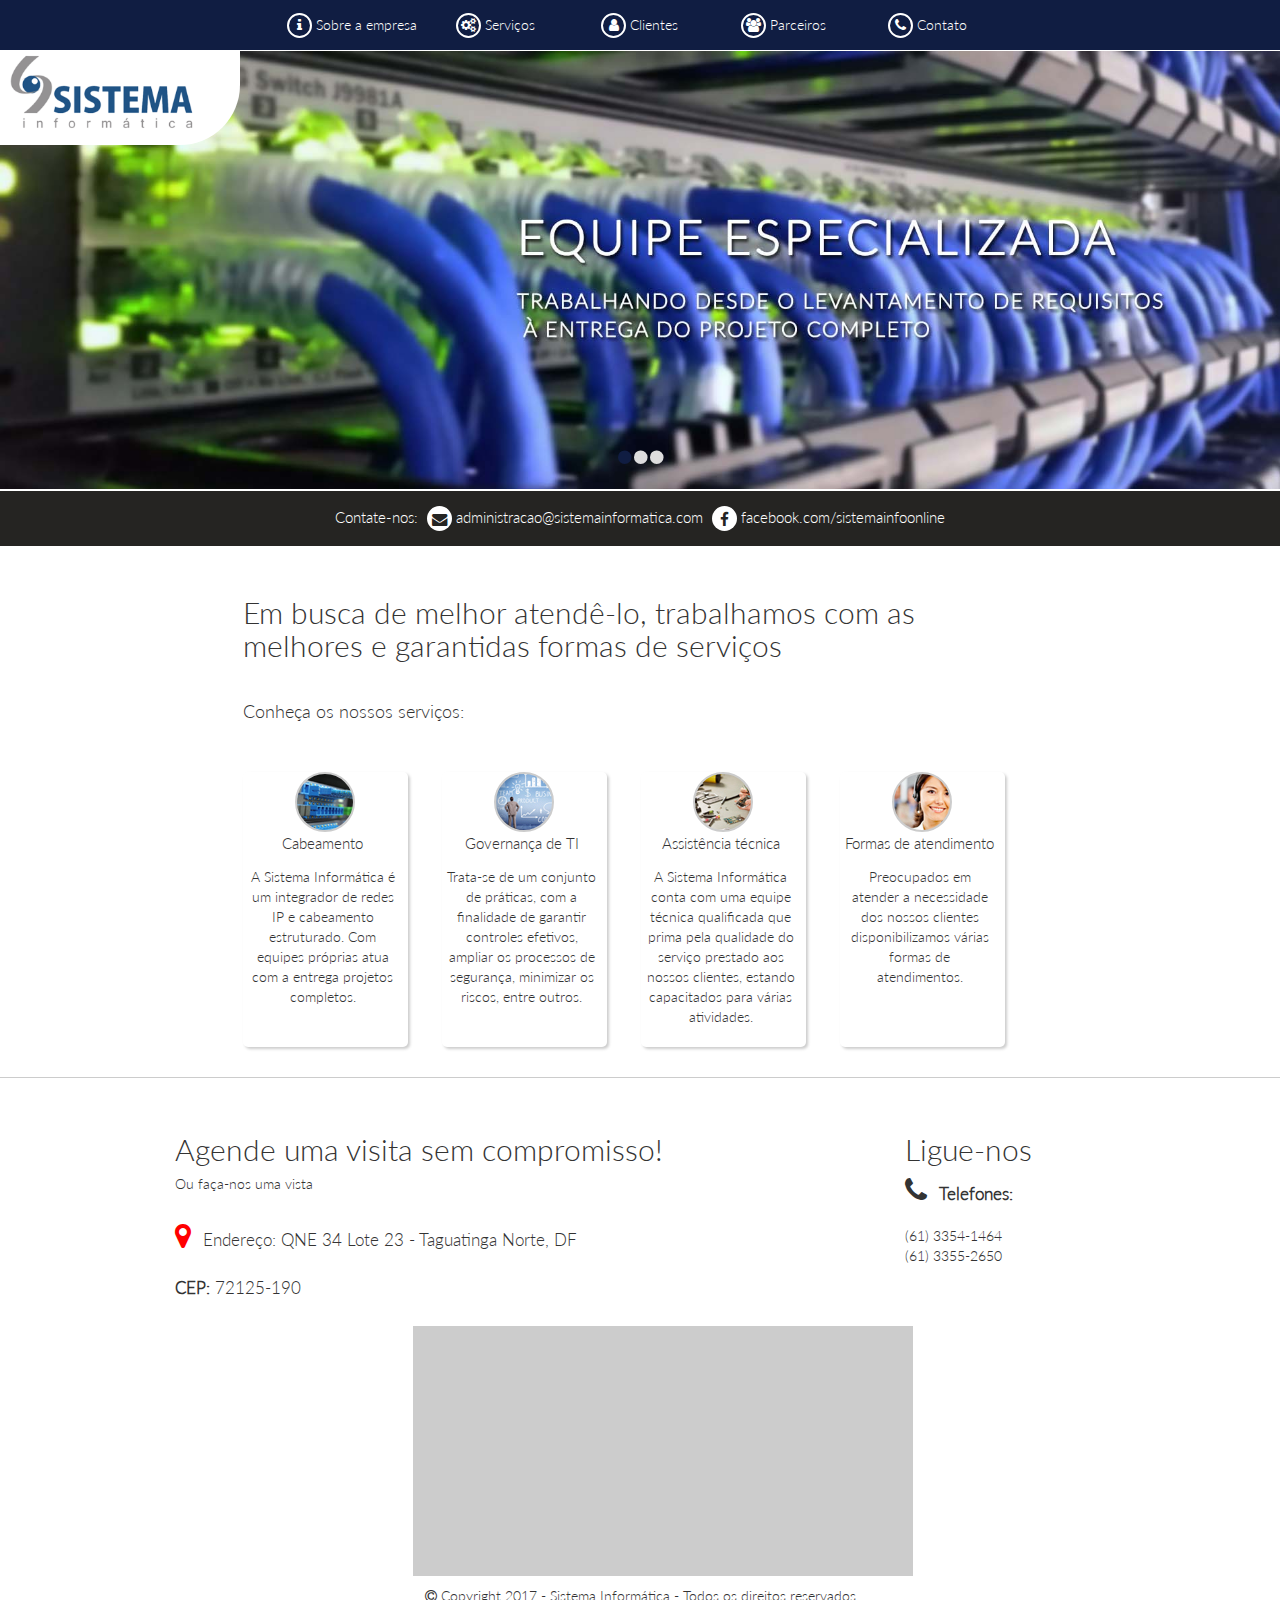
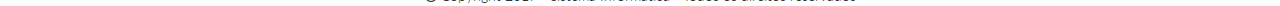
<file: index.html>
<!DOCTYPE html>
<html lang="pt-br">
<head>
	<title>Sistema Informática - Página Inicial</title>

	<meta charset="utf-8">
	<meta name="viewport" content="width=device-width, initial-scale=1">
	<meta name="keywords" content="serviço, suporte, informática, taguatinga, df, brasília, atendimento, cabeamento, governaça, ti, sistema, garantia">

	<!--=================CSS=================-->
	<link rel="stylesheet" type="text/css" href="css/style.css">
	<link rel="stylesheet" type="text/css" href="css/index.css">

	<link rel="stylesheet" type="text/css" href="css/bootstrap-3.3.7-dist/css/bootstrap.css">
	<link rel="stylesheet" type="text/css" href="css/font-awesome-4.7.0/css/font-awesome.css">


	<!--=================JS=================-->	
	<script src="js/jquery-3.2.1.js"></script>

</head>

<body>
	<div class="container_menu_small">
		<button class="button_close_menu button position">
			<i class="fa fa-close"></i>
		</button>
		<center>
			<nav class="menu_small">
				<ul type="none">
					<li>
						<a href="empresa.html"><i class="fa fa-info"></i> Sobre a empresa</a>
					</li>
					<li>
						<a href="servico.html"><i class="fa fa-cogs"></i> Serviços</a>
					</li>
					<li>
						<a href="cliente.html"><i class="fa fa-user"></i>Clientes</a>
					</li>
					<li>
						<a href="parceiro.html"><i class="fa fa-users"></i>Parceiros</a>
					</li>
					<li>
						<a href="contato.html"><i class="fa fa-phone"></i>Contato</a>
					</li>

				</ul>
			</nav>
		</center>
	</div>

	<div class="container-fluid">
		<div class="row">
<!--======================================HEADER======================================-->
			<header id="header_index" class="header col-xs-12 position">
				<div class="row">
					<div class="container_menu">
						<button class="button_open_menu position button">
							<i class="fa fa-bars"></i>
						</button>
						<div class="bar_menu">
							<nav class="menu">
								<ul type="none">
									<li class="position" onclick="location='empresa.html'">
										<i class="fa fa-info"></i>
										<a href="empresa.html">Sobre a empresa</a>
									</li>

									<li class="position" onclick="location='servico.html'">
										<i class="fa fa-cogs"></i>
										<a href="servico.html">Serviços</a>
									</li>
									
									<li class="position" onclick="location='cliente.html'">
										<i class="fa fa-user"></i>
										<a href="cliente.html">Clientes</a>
									</li>
									
									<li class="position" onclick="location='parceiro.html'">
										<i class="fa fa-users"></i>
										<a href="parceiro.html">Parceiros</a>
									</li class="position">
									
									<li class="position" onclick="location='contato.html'">
										<i class="fa fa-phone"></i>
										<a href="contato.html">Contato</a>
									</li>
								</ul>	
							</nav>
						</div>
					</div>

					<div class="logo">
						<a href="index.html">
							<div class="logo_img"></div>
						</a>
					</div>

				</div>
			</header>


<!--======================================SECTION======================================-->
			<section id="section_index" class="section col-xs-12">
				<div class="row">
					<div class="cycle-slideshow">
						<img src="img/cabeamento_slider2.jpg">
						<img src="img/slider.jpg">
						<img src="img/governanca_slider2.jpg">
						<div class="cycle-pager"></div>
					</div>
					

					<div class="contate-nos">
						<center>
							Contate-nos:   
							<div class="e-mail">
								<i class="fa fa-envelope"></i>
								&nbsp;administracao@sistemainformatica.com</div>
							<div class="facebook">
								<i class="fa fa-facebook"></i>
								&nbsp;<a href="https://www.facebook.com/sistemainfoonline/" id="link_facebook" target="_blank" style="color: white; text-decoration: none;">facebook.com/sistemainfoonline</a>
							</div>
						</center>
					</div>
					
					<div class="container_servico">
						<div class="title_servico">
							<h2>Em busca de melhor atendê-lo, trabalhamos com as melhores e garantidas formas de serviços</h2><br/>
							<h4>Conheça os nossos serviços:</h4><br/>
						</div>

						<div id="servico_1" class="servico" onclick="location='servico.html'">
							<div class="icon"></div>
							<div class="descricao">
								<div class="nome_servico">Cabeamento</div>
								<p>
									A Sistema Informática é um integrador de redes IP e cabeamento estruturado. Com equipes próprias atua com a entrega projetos completos.
								</p>
							</div>	
						</div>

						<div id="servico_2" class="servico" onclick="location='servico.html'">
							<div class="icon"></div>
							<div class="descricao">
								<div class="nome_servico">Governança de TI</div>
								<p>
									Trata-se de um conjunto de práticas, com a finalidade de garantir controles efetivos, ampliar os processos de segurança, minimizar os riscos, entre outros.
								</p>
							</div>
						</div>
						
						<div id="servico_3" class="servico" onclick="location='servico.html'">
							<div class="icon"></div>
							<div class="descricao">
								<div class="nome_servico">Assistência técnica</div>
								<p>
									A Sistema Informática conta com uma equipe técnica qualificada que prima pela qualidade do serviço prestado aos nossos clientes, estando capacitados para várias atividades.
								</p>
							</div>
						</div>
						
						<div id="servico_4" class="servico" onclick="location='servico.html'">
							<div class="icon"></div>
							<div class="descricao">
								<div class="nome_servico">Formas de atendimento</div>
								<p>
									Preocupados em atender a necessidade dos nossos clientes disponibilizamos várias formas de atendimentos.
								</p>
							</div>
						</div>
						
					</div>
				</div>
			</section>


<!--======================================FOOTER======================================-->
			<footer id="footer_index" class="footer col-xs-12">
				<div class="content_footer">
					<div class="footer_col_1">
						<h2>Agende uma visita sem compromisso!</h2>
						<h5>Ou faça-nos uma vista</h5><br/>

						<i class="fa fa-map-marker" style="color: red;"></i>&nbsp;&nbsp;
						<span><b></b>Endereço: QNE 34 Lote 23 - Taguatinga Norte, DF<br/><br/>
							<b>CEP:</b> 72125-190
						</span> 

					</div>

					<div class="footer_col_2">
						<h2>Ligue-nos</h2>
						<i class="fa fa-phone"></i>&nbsp;&nbsp;
						<span><b>Telefones:</b></span><br/><br/>
						(61) 3354-1464<br/>
						(61) 3355-2650
					</div>

					<div class="footer_map">
						<iframe src="https://www.google.com/maps/embed?pb=!1m18!1m12!1m3!1d1141.3255558349495!2d-48.07021510507327!3d-15.806786666815487!2m3!1f0!2f0!3f0!3m2!1i1024!2i768!4f13.1!3m3!1m2!1s0x0%3A0x0!2zMTXCsDQ4JzI0LjUiUyA0OMKwMDQnMTAuNSJX!5e0!3m2!1spt-BR!2sbr!4v1512133197545" width="600" height="250" frameborder="0" style="border:0" allowfullscreen></iframe>
					</div>
				</div>
			</footer>		
		</div>
	</div>


	<div id="copyright_index" class="copyright">
		<i class="fa fa-copyright" aria-hidden="true"></i>
 		Copyright 2017 - Sistema Informática - Todos os direitos reservados
	</div>
	<script src="js/script.js"></script>
	<script src="js/cycle2.js"></script>
	<script src="js/index.js"></script>
</body>

</html>
</file>
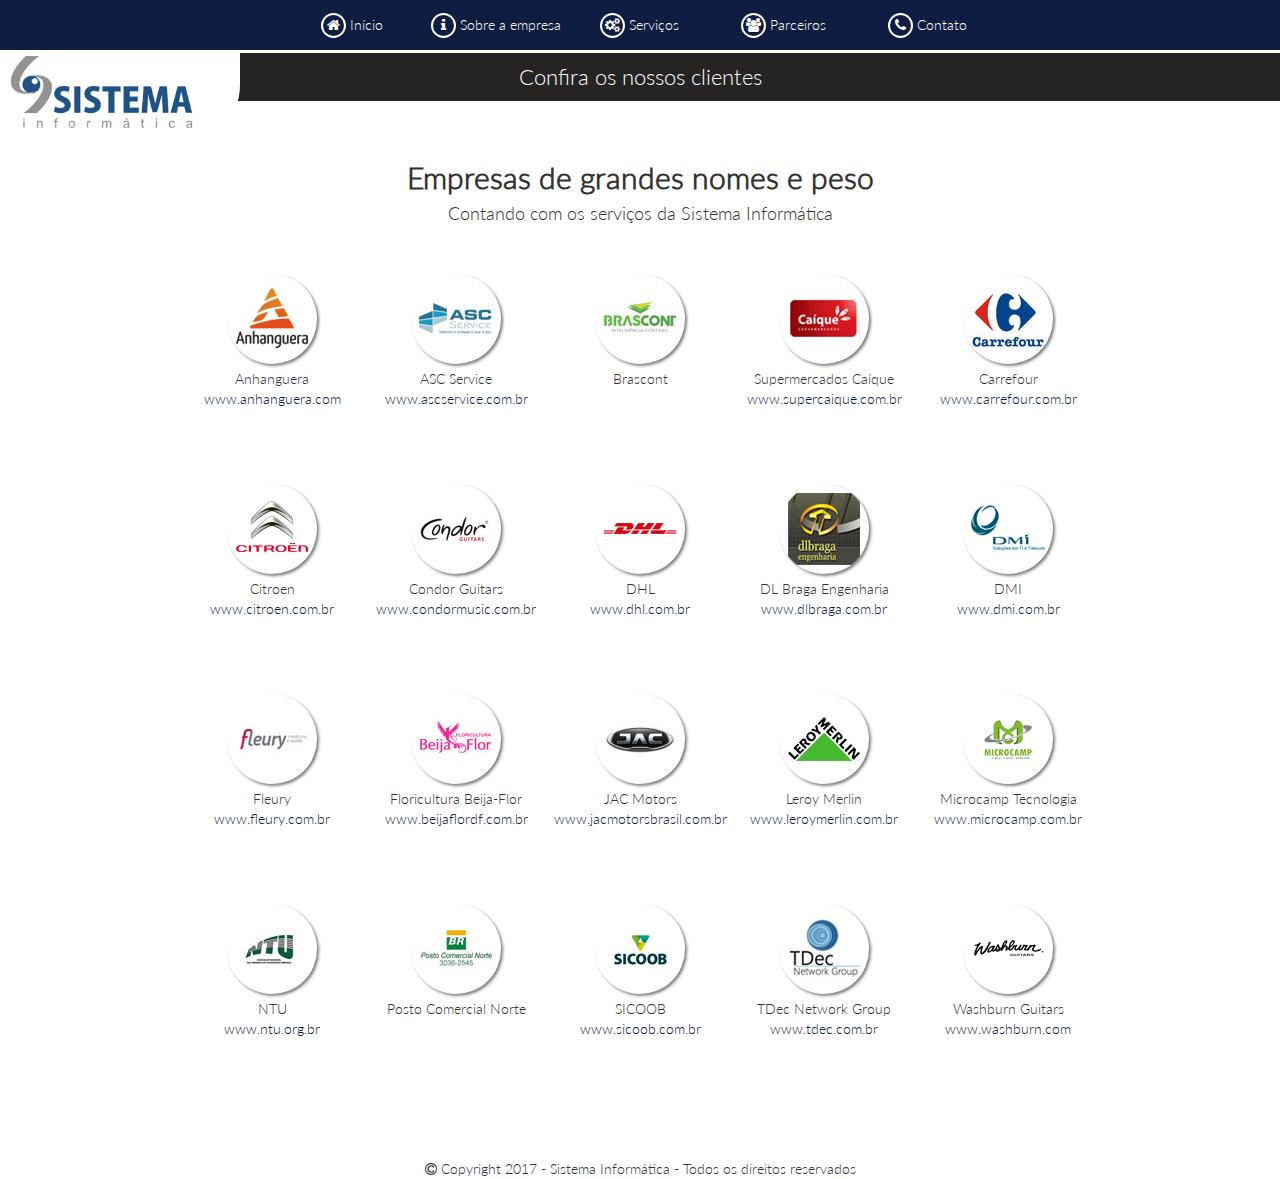
<file: cliente.html>
<!DOCTYPE html>
<html lang="pt-br">
<head>
	<title>Sistema Informática - Clientes</title>

	<meta charset="utf-8">
	<meta name="viewport" content="width=device-width, initial-scale=1">

	<!--=================CSS=================-->
	<link rel="stylesheet" type="text/css" href="css/style.css">
	<link rel="stylesheet" type="text/css" href="css/cliente.css">

	<link rel="stylesheet" type="text/css" href="css/bootstrap-3.3.7-dist/css/bootstrap.css">
	<link rel="stylesheet" type="text/css" href="css/font-awesome-4.7.0/css/font-awesome.css">


	<!--=================JS=================-->	
	<script src="js/jquery-3.2.1.js"></script>

	

</head>

<body>
	<div class="container_menu_small">
		<button class="button_close_menu button position">
			<i class="fa fa-close"></i>
		</button>
		<center>
			<nav class="menu_small">
				<ul type="none">
					<li>
						<a href="index.html"><i class="fa fa-user"></i>Início</a>
					</li>
					<li>
						<a href="empresa.html"><i class="fa fa-info"></i> Sobre a empresa</a>
					</li>
					<li>
						<a href="servico.html"><i class="fa fa-cogs"></i> Serviços</a>
					</li>
					<li>
						<a href="parceiro.html"><i class="fa fa-users"></i>Parceiros</a>
					</li>
					<li>
						<a href="contato.html"><i class="fa fa-phone"></i>Contato</a>
					</li>

				</ul>
			</nav>
		</center>
	</div>
	<div class="container-fluid">
		<div class="row">
<!--======================================HEADER======================================-->
			<header id="header_cliente" class="header col-xs-12 position">
				<div class="row">
					<div class="container_menu">
						<button class="button_open_menu position button">
							<i class="fa fa-bars"></i>
						</button>
						<div class="bar_menu">
							<nav class="menu">
								<ul type="none">
									<li class="position" onclick="location='index.html'">
										<i class="fa fa-home"></i>
										<a href="index.html">Início</a>
									</li>

									<li class="position" onclick="location='empresa.html'">
										<i class="fa fa-info"></i>
										<a href="empresa.html">Sobre a empresa</a>
									</li>
									
									<li class="position" onclick="location='servico.html'">
										<i class="fa fa-cogs"></i>
										<a href="servico.html">Serviços</a>
									</li>
									
									<li class="position" onclick="location='parceiro.html'">
										<i class="fa fa-users"></i>
										<a href="parceiro.html">Parceiros</a>
									</li class="position">
									
									<li class="position" onclick="location='contato.html'">
										<i class="fa fa-phone"></i>
										<a href="contato.html">Contato</a>
									</li>
								</ul>	
							</nav>
						</div>
					</div>

					<div class="logo">
						<a href="index.html">
							<div class="logo_img"></div>
						</a>
					</div>

				</div>
			</header>


<!--======================================SECTION======================================-->
			<section id="section_cliente" class="section col-xs-12">
				<div class="row">
					<div class="title_section position">
						Confira os nossos clientes
					</div>
					<div class="content_cliente">
						<center>
							<h2>Empresas de grandes nomes e peso</h2>
							<h4>Contando com os serviços da Sistema Informática</h4><br/><br/>
							<div id="anhanguera" class="cliente">
								<div class="icon">
									<img src="img/cliente/cl_anhanguera.jpg">
								</div>
								<div class="info_cliente">
									Anhanguera<br/>
									<a href="http://www.anhanguera.com" target="_blank">www.anhanguera.com</a>
								</div>
							</div>

							<div id="asc" class="cliente">
								<div class="icon">
									<img src="img/cliente/cl_asc_service.jpg">
								</div>
								<div class="info_cliente">
									ASC Service<br/>
									<a href="http://www.ascservice.com.br" target="_blank">www.ascservice.com.br</a>
								</div>
							</div>

							<div id="brascont" class="cliente">
								<div class="icon">
									<img src="img/cliente/cl_brascont.jpg">
								</div>
								<div class="info_cliente">
									Brascont<br/>
								</div>
							</div>

							<div id="caique" class="cliente">
								<div class="icon">
									<img src="img/cliente/cl_caique.jpg">
								</div>
								<div class="info_cliente">
									Supermercados Caíque<br/>
									<a href="http://www.anhanguera.com" target="_blank">www.supercaique.com.br</a>
								</div>
							</div>

							<div id="carrefour" class="cliente">
								<div class="icon">
									<img src="img/cliente/cl_carrefour.jpg">
								</div>
								<div class="info_cliente">
									Carrefour<br/>
									<a href="http://www.carrefour.com.br" target="_blank">www.carrefour.com.br</a>
								</div>
							</div>

							<div id="citroen" class="cliente">
								<div class="icon">
									<img src="img/cliente/cl_citroen.jpg">
								</div>
								<div class="info_cliente">
									Citroen<br/>
									<a href="http://www.citroen.com.br" target="_blank">www.citroen.com.br</a>
								</div>
							</div>

							<div id="condor" class="cliente">
								<div class="icon">
									<img src="img/cliente/cl_condor_guitars.jpg">
								</div>
								<div class="info_cliente">
									Condor Guitars<br/>
									<a href="http://www.condormusic.com.br" target="_blank">www.condormusic.com.br</a>
								</div>
							</div>

							<div id="dhl" class="cliente">
								<div class="icon">
									<img src="img/cliente/cl_dhl.jpg">
								</div>
								<div class="info_cliente">
									DHL<br/>
									<a href="http://www.dhl.com.br" target="_blank">www.dhl.com.br</a>
								</div>
							</div>

							<div id="braga" class="cliente">
								<div class="icon">
									<img src="img/cliente/cl_dlbraga.jpg">
								</div>
								<div class="info_cliente">
									DL Braga Engenharia<br/>
									<a href="http://www.dlbraga.com.br" target="_blank">www.dlbraga.com.br</a>
								</div>
							</div>

							<div id="dmi" class="cliente">
								<div class="icon">
									<img src="img/cliente/pc_dmi.jpg">
								</div>
								<div class="info_cliente">
									DMI<br/>
									<a href="http://www.dmi.com.br" target="_blank">www.dmi.com.br</a>
								</div>
							</div>

							<div id="fleury" class="cliente">
								<div class="icon">
									<img src="img/cliente/cl_fleury.jpg">
								</div>
								<div class="info_cliente">
									Fleury<br/>
									<a href="http://www.fleury.com.br" target="_blank">www.fleury.com.br</a>
								</div>
							</div>

							<div id="floricultura" class="cliente">
								<div class="icon">
									<img src="img/cliente/cl_floricultura_beija_flor.jpg">
								</div>
								<div class="info_cliente">
									Floricultura Beija-Flor<br/>
									<a href="http://www.beijaflordf.com.br" target="_blank">www.beijaflordf.com.br</a>
								</div>
							</div>

							<div id="jac" class="cliente">
								<div class="icon">
									<img src="img/cliente/cl_jac_motors.jpg">
								</div>
								<div class="info_cliente">
									JAC Motors<br/>
									<a href="http://www.jacmotorsbrasil.com" target="_blank">www.jacmotorsbrasil.com.br</a>
								</div>
							</div>

							<div id="leroy" class="cliente">
								<div class="icon">
									<img src="img/cliente/cl_leroy_merlin.jpg">
								</div>
								<div class="info_cliente">
									Leroy Merlin<br/>
									<a href="http://www.leroymerlin.com" target="_blank">www.leroymerlin.com.br</a>
								</div>
							</div>

							<div id="microcamp" class="cliente">
								<div class="icon">
									<img src="img/cliente/cl_microcamp.jpg">
								</div>
								<div class="info_cliente">
									Microcamp Tecnologia<br/>
									<a href="http://www.microcamp.com.br" target="_blank">www.microcamp.com.br</a>
								</div>
							</div>

							<div id="ntu" class="cliente">
								<div class="icon">
									<img src="img/cliente/cl_ntu.jpg">
								</div>
								<div class="info_cliente">
									NTU<br/>
									<a href="http://www.ntu.org.br" target="_blank">www.ntu.org.br</a>
								</div>
							</div>

							<div id="posto" class="cliente">
								<div class="icon">
									<img src="img/cliente/cl_posto_comercial_norte.jpg">
								</div>
								<div class="info_cliente">
									Posto Comercial Norte<br/>
								</div>
							</div>

							<div id="sicoob" class="cliente">
								<div class="icon">
									<img src="img/cliente/cl_sicoob.jpg">
								</div>
								<div class="info_cliente">
									SICOOB<br/>
									<a href="http://www.sicoob.com.r"b target="_blank">www.sicoob.com.br</a>
								</div>
							</div>

							<div id="tdec" class="cliente">
								<div class="icon">
									<img src="img/cliente/cl_tdec.jpg">
								</div>
								<div class="info_cliente">
									TDec Network Group<br/>
									<a href="http://www.tdec.com.br" target="_blank">www.tdec.com.br</a>
								</div>
							</div>

							<div id="washburn" class="cliente">
								<div class="icon">
									<img src="img/cliente/cl_washburng_guitars.jpg">
								</div>
								<div class="info_cliente">
									Washburn Guitars<br/>
									<a href="http://www.washburn.com" target="_blank">www.washburn.com</a>
								</div>
							</div>

						</center>
					</div>
				</div>
			</section>


<!--======================================FOOTER======================================-->
			<footer id="footer_cliente" class="footer col-xs-12">
				
			</footer>		
		</div>
	</div>


	<div id="copyright_cliente" class="copyright">
		<i class="fa fa-copyright" aria-hidden="true"></i>
		Copyright 2017 - Sistema Informática - Todos os direitos reservados
	</div>
	
	<script src="js/script.js"></script>
</body>

</html>
</file>
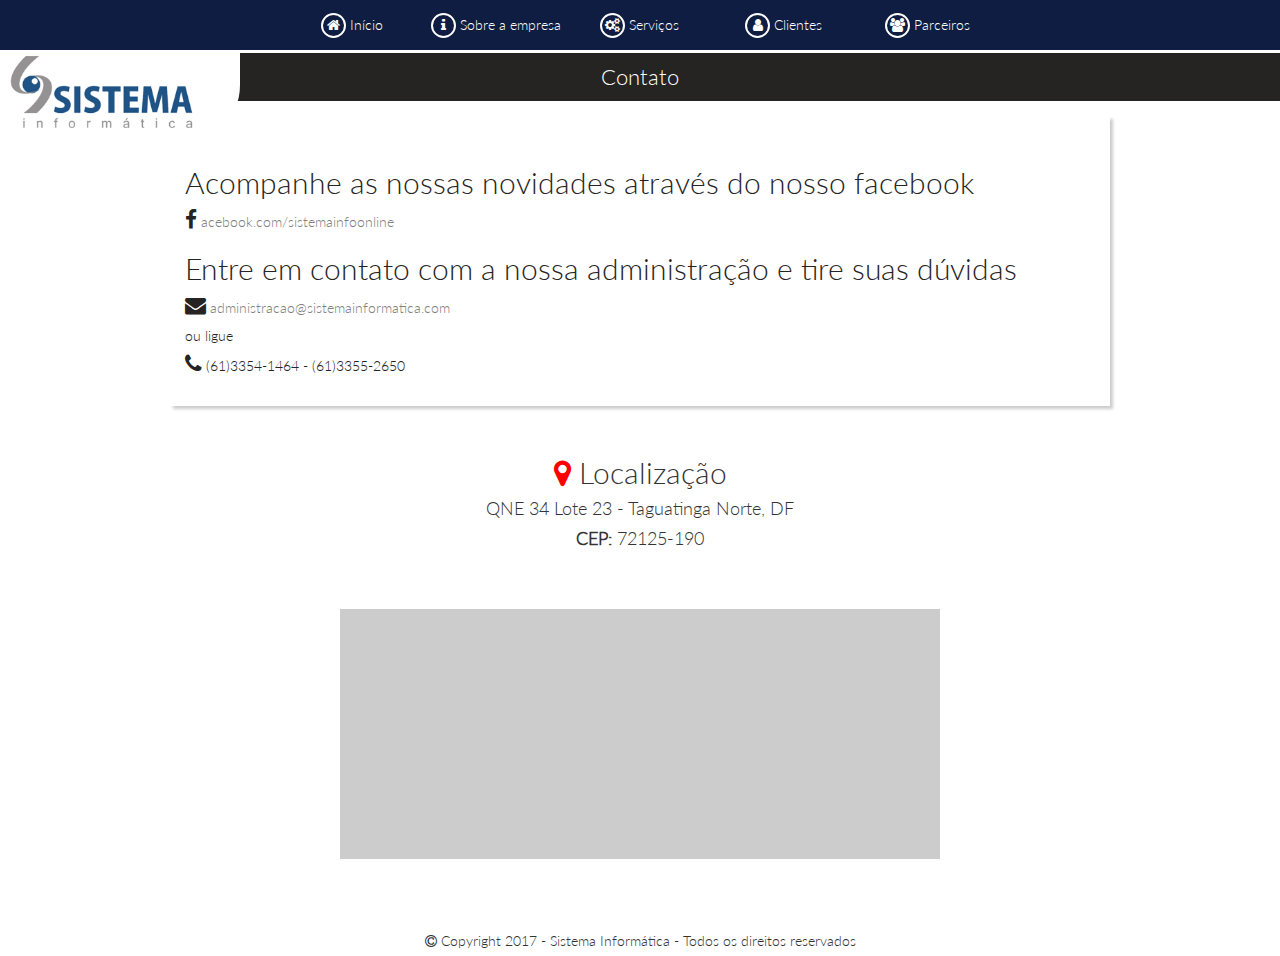
<file: contato.html>
<!DOCTYPE html>
<html lang="pt-br">
<head>
	<title>Sistema Informática - Contato</title>

	<meta charset="utf-8">
	<meta name="viewport" content="width=device-width, initial-scale=1">

	<!--=================CSS=================-->
	<link rel="stylesheet" type="text/css" href="css/style.css">
	<link rel="stylesheet" type="text/css" href="css/contato.css">

	<link rel="stylesheet" type="text/css" href="css/bootstrap-3.3.7-dist/css/bootstrap.css">
	<link rel="stylesheet" type="text/css" href="css/font-awesome-4.7.0/css/font-awesome.css">


	<!--=================JS=================-->	
	<script src="js/jquery-3.2.1.js"></script>

	

</head>

<body>
	<div class="container_menu_small">
		<button class="button_close_menu button position">
			<i class="fa fa-close"></i>
		</button>
		<center>
			<nav class="menu_small">
				<ul type="none">
					<li>
						<a href="index.html"><i class="fa fa-user"></i>Início</a>
					</li>
					<li>
						<a href="empresa.html"><i class="fa fa-info"></i> Sobre a empresa</a>
					</li>
					<li>
						<a href="servico.html"><i class="fa fa-cogs"></i>Serviços</a>
					</li>
					<li>
						<a href="cliente.html"><i class="fa fa-user"></i> Clientes</a>
					</li>
					<li>
						<a href="parceiro.html"><i class="fa fa-users"></i>Parceiros</a>
					</li>

				</ul>
			</nav>
		</center>
	</div>

	<div class="container-fluid">
		<div class="row">
<!--======================================HEADER======================================-->
			<header id="header_contato" class="header col-xs-12 position">
				<div class="row">
					<div class="container_menu">
						<button class="button_open_menu position button">
							<i class="fa fa-bars"></i>
						</button>
						<div class="bar_menu">
							<nav class="menu">
								<ul type="none">
									<li class="position" onclick="location='index.html'">
										<i class="fa fa-home"></i>
										<a href="index.html">Início</a>
									</li>

									<li class="position" onclick="location='empresa.html'">
										<i class="fa fa-info"></i>
										<a href="empresa.html">Sobre a empresa</a>
									</li>
									
									<li class="position" onclick="location='servico.html'">
										<i class="fa fa-cogs"></i>
										<a href="servico.html">Serviços</a>
									</li>
									
									<li class="position" onclick="location='cliente.html'">
										<i class="fa fa-user"></i>
										<a href="cliente.html">Clientes</a>
									</li class="position">
									
									<li class="position" onclick="location='parceiro.html'">
										<i class="fa fa-users"></i>
										<a href="parceiro.html">Parceiros</a>
									</li>
								</ul>	
							</nav>
						</div>
					</div>

					<div class="logo">
						<a href="index.html">
							<div class="logo_img"></div>
						</a>
					</div>

				</div>
			</header>


<!--======================================SECTION======================================-->
			<section id="section_contato" class="section col-xs-12">
				<div class="row">
					<div class="title_section position">
						Contato 
					</div>
					<center>
						<div class="content_contato">
							<div class="title_contato">
								<h2>Acompanhe as nossas novidades através do nosso facebook</h2>
								<a href="https://www.facebook.com/sistemainfoonline/" id="link_facebook" target="_blank">
									<i class="fa fa-facebook"></i>
									<span>acebook.com/sistemainfoonline</span>
								</a>

								<h2>Entre em contato com a nossa administração e tire suas dúvidas</h2>
								<i class="fa fa-envelope"></i><span> administracao@sistemainformatica.com</span>

								<h5>ou ligue</h5>
								<i class="fa fa-phone"></i> (61)3354-1464 - (61)3355-2650
							</div>
							<div class="out_contato">
								<h2>
									<i class="fa fa-map-marker"></i> Localização
								</h2>
								<h4>QNE 34 Lote 23 - Taguatinga Norte, DF</h4>
								<h4><b>CEP:</b> 72125-190</h4>
								<div class="mapa">
									<iframe src="https://www.google.com/maps/embed?pb=!1m18!1m12!1m3!1d1141.3255558349495!2d-48.07021510507327!3d-15.806786666815487!2m3!1f0!2f0!3f0!3m2!1i1024!2i768!4f13.1!3m3!1m2!1s0x0%3A0x0!2zMTXCsDQ4JzI0LjUiUyA0OMKwMDQnMTAuNSJX!5e0!3m2!1spt-BR!2sbr!4v1512133197545" width="600" height="250" frameborder="0" style="border:0" allowfullscreen></iframe>
								</div>
							</div>
						</div>
					</center>
				</div>
			</section>


<!--======================================FOOTER======================================-->
			<footer id="footer_contato" class="footer col-xs-12">
				
			</footer>		
		</div>
	</div>


	<div id="copyright_contato" class="copyright">
		<i class="fa fa-copyright" aria-hidden="true"></i>
		Copyright 2017 - Sistema Informática - Todos os direitos reservados
	</div>
	
	<script src="js/script.js"></script>
</body>

</html>
</file>
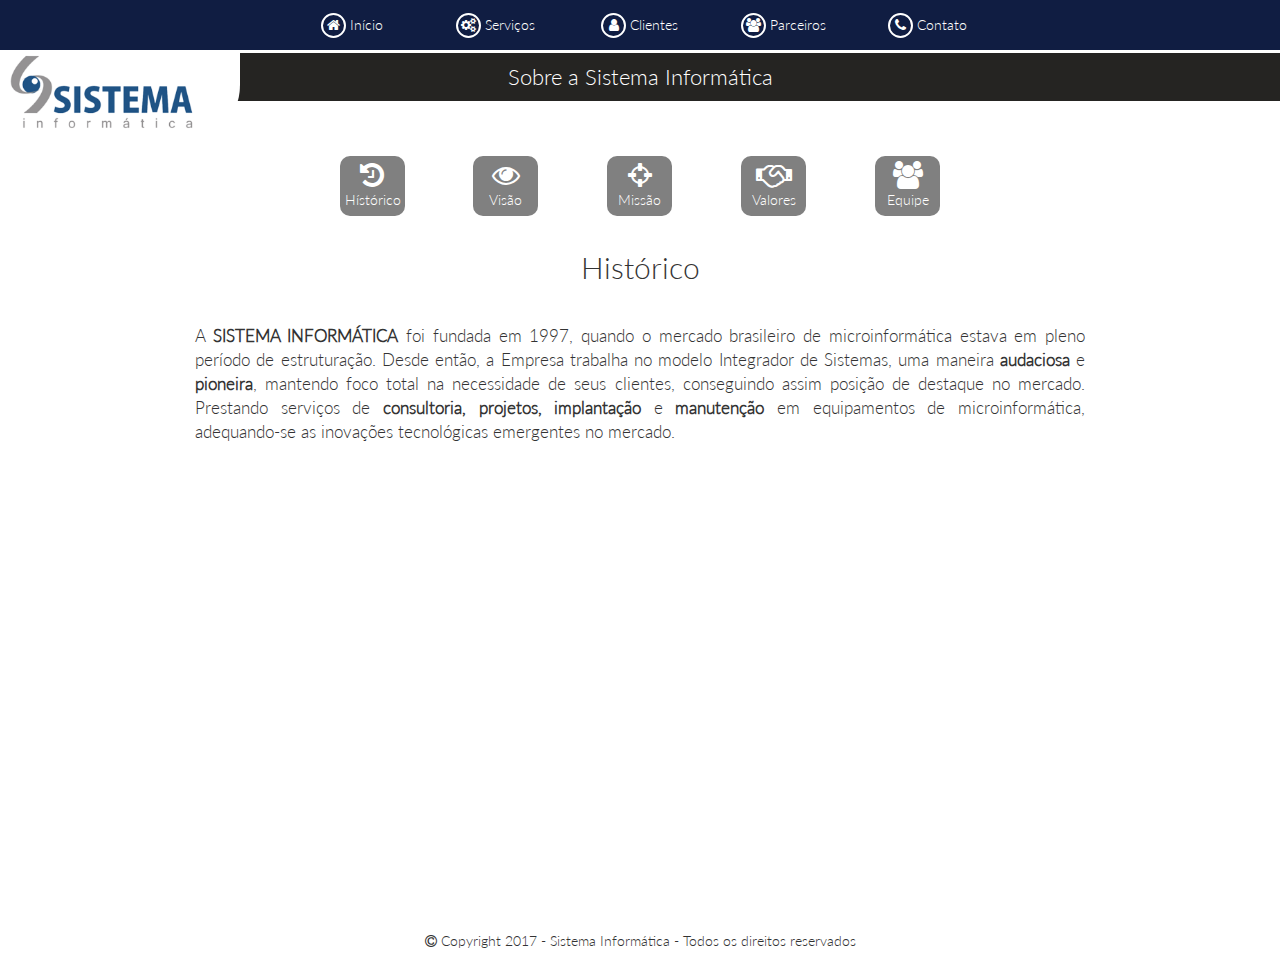
<file: empresa.html>
<!DOCTYPE html>
<html lang="pt-br">
<head>
	<title>Sistema Informática - Sobre a empresa</title>

	<meta charset="utf-8">
	<meta name="viewport" content="width=device-width, initial-scale=1">

	<!--=================CSS=================-->
	<link rel="stylesheet" type="text/css" href="css/style.css">
	<link rel="stylesheet" type="text/css" href="css/empresa.css">

	<link rel="stylesheet" type="text/css" href="css/bootstrap-3.3.7-dist/css/bootstrap.css">
	<link rel="stylesheet" type="text/css" href="css/font-awesome-4.7.0/css/font-awesome.css">


	<!--=================JS=================-->	
	<script src="js/jquery-3.2.1.js"></script>

	

</head>

<body>
	<div class="content_tema_empresa_small">
		<div id="bloco_historico_small" class="bloco_content_empresa_small">
			<button class="button">
				<i class="fa fa-close"></i>
			</button>
			<h2>Histórico</h2><br/>
			<p>
				A <b>SISTEMA INFORMÁTICA</b> foi fundada em 1997, quando o mercado brasileiro de microinformática estava em pleno período de estruturação. Desde então, a Empresa trabalha no modelo Integrador de Sistemas, uma maneira <b>audaciosa</b> e <b>pioneira</b>, mantendo foco total na necessidade de seus clientes, conseguindo assim posição de destaque no mercado.
				Prestando serviços de <b>consultoria, projetos, implantação</b> e <b>manutenção</b> em equipamentos de microinformática, adequando-se as inovações tecnológicas emergentes no mercado.
			</p>
		</div>

		<div id="bloco_visao_small" class="bloco_content_empresa_small">
			<button class="button">
				<i class="fa fa-close"></i>
			</button>
			<h2>Visão</h2><br/>
			<p>
				Ter reconhecimento e ser referência no centro-oeste, em busca de aprimorar processos, melhorar o desempenho dos profissionais e empresas que utilizam o recurso da informática como meio de produção.
			</p>
		</div>
		
		<div id="bloco_missao_small" class="bloco_content_empresa_small">
			<button class="button">
				<i class="fa fa-close"></i>
			</button>
			<h2>Missão</h2><br/>
			<p>
				Proporcionar ao cliente a melhor assistência técnica em microinformática e implantações de redes, com alta tecnologia, transparência e honestidade, reduzindo custos e trazendo lucratividade para os acionistas e parceiros de negócios.
			</p>
		</div>
		
		<div id="bloco_valores_small" class="bloco_content_empresa_small">
			<button class="button">
				<i class="fa fa-close"></i>
			</button>
			<h2>Valores</h2><br/>
			<p>
				<b>Ética</b><br/>
				Transparência no relacionamento com cliente, colaborador, fornecedor, concorrente, mercado e comunidade;<br/><br/>
				 

				<b>Respeito</b><br/>
				Maturidade e educação no relacionamento entre cliente, colaborador, fornecedor, concorrente, mercado e comunidade;<br/><br/>
				 

				<b>Comprometimento</b><br/>
				Envolvimento pleno dos colaboradores com todas as ações e valores da empresa;<br/><br/>
				 

				<b>Qualidade</b><br/>
				Satisfazer e superar sempre as expectativas do cliente;<br/><br/>
				 

				<b>Inovação</b><br/>
				Busca a identificação permanente de novas tecnologias, métodos e processos.<br/><br/>
			</p>
		</div>
		
		<div id="bloco_equipe_small" class="bloco_content_empresa_small">
			<button class="button">
				<i class="fa fa-close"></i>
			</button>
			<h2>Equipe</h2><br/>
			<p>
				A Sistema Informática conta com uma equipe bem preparada e experiente para atender a sua empresa.
				Profissionais ágeis e com amplo conhecimento na área de atuação, para tornar o atendimento rápido e trazer soluções objetivas para os problemas da sua empresa em:<br/><br/>


				<b>Assistência Técnica</b><br/>
				<b>Governança de TI</b><br/>
				<b>Cabeamento Estruturado</b><br/>
				<b>Cabeamento Elétrico Estabilizado</b><br/>
				<b>Consultoria</b><br/>
				<b>Projetos</b>
			</p>
		</div>
	</div>

	<div class="container_menu_small">
		<button class="button_close_menu button position">
			<i class="fa fa-close"></i>
		</button>
		<center>
			<nav class="menu_small">
				<ul type="none">
					<li>
						<a href="index.html"><i class="fa fa-user"></i>Início</a>
					</li>
					<li>
						<a href="servico.html"><i class="fa fa-cogs"></i>Serviços</a>
					</li>
					<li>
						<a href="cliente.html"><i class="fa fa-user"></i> Clientes</a>
					</li>
					<li>
						<a href="parceiro.html"><i class="fa fa-users"></i> Parceiros</a>
					</li>
					<li>
						<a href="contato.html"><i class="fa fa-phone"></i>Contato</a>
					</li>

				</ul>
			</nav>
		</center>
	</div>


	<div class="container-fluid">
		<div class="row">
<!--======================================HEADER======================================-->
			<header id="header_empresa" class="header col-xs-12 position">
				<div class="row">
					<div class="container_menu">
						<button class="button_open_menu position button">
							<i class="fa fa-bars"></i>
						</button>
						<div class="bar_menu">
							<nav class="menu">
								<ul type="none">
									<li class="position" onclick="location='index.html'">
										<i class="fa fa-home"></i>
										<a href="index.html">Início</a>
									</li>

									<li class="position" onclick="location='servico.html'">
										<i class="fa fa-cogs"></i>
										<a href="servico.html">Serviços</a>
									</li>
									
									<li class="position" onclick="location='cliente.html'">
										<i class="fa fa-user"></i>
										<a href="cliente.html">Clientes</a>
									</li>
									
									<li class="position" onclick="location='parceiro.html'">
										<i class="fa fa-users"></i>
										<a href="parceiro.html">Parceiros</a>
									</li class="position">
									
									<li class="position">
										<i class="fa fa-phone" onclick="location='contato.html'"></i>
										<a href="contato.html">Contato</a>
									</li>
								</ul>	
							</nav>
						</div>
					</div>

					<div class="logo">
						<a href="index.html">
							<div class="logo_img"></div>
						</a>
					</div>

				</div>
			</header>


<!--======================================SECTION======================================-->
			<section id="section_empresa" class="section col-xs-12">
				<div class="row">
					<div class="title_section position">
						Sobre a Sistema Informática
					</div>

					<div class="content_empresa_small position">
						<div class="menu_content_empresa_small">
							<div id="menu_historico_small" class="temas">
								<i class="fa fa-history"></i><br/>
								Histórico
							</div>

							<div id="menu_visao_small" class="temas">
								<i class="fa fa-eye"></i><br/>
								Visão
							</div>
							
							<div id="menu_missao_small" class="temas">
								<i class="fa fa-crosshairs"></i><br/>
								Missão
							</div>
							
							<div id="menu_valores_small" class="temas">
								<i class="fa fa-handshake-o"></i><br/>
								Valores
							</div>
							
							<div id="menu_equipe_small" class="temas">
								<i class="fa fa-users"></i><br/>
								Equipe
							</div>
						</div>
					</div>

					<div class="content_empresa">
						<div class="header_content_empresa">
							<nav class="menu_content_empresa">
								<ul type="none">
									<li id="menu_historico">
										<i class="fa fa-history"></i>
										Hístórico
									</li>

									<li id="menu_visao">
										<i class="fa fa-eye"></i>
										Visão
									</li>
									
									<li id="menu_missao">
										<i class="fa fa-crosshairs"></i>
										Missão
									</li>
									
									<li id="menu_valores">
										<i class="fa fa-handshake-o"></i>
										Valores
									</li>
									
									<li id="menu_equipe">
										<i class="fa fa-users"></i>
										Equipe
									</li>
								</ul>
							</nav>
						</div>
						<div class="content_tema_empresa">
							<div id="bloco_historico" class="bloco_content_empresa">
								<h2>Histórico</h2><br/>
								<p>
									A <b>SISTEMA INFORMÁTICA</b> foi fundada em 1997, quando o mercado brasileiro de microinformática estava em pleno período de estruturação. Desde então, a Empresa trabalha no modelo Integrador de Sistemas, uma maneira <b>audaciosa</b> e <b>pioneira</b>, mantendo foco total na necessidade de seus clientes, conseguindo assim posição de destaque no mercado.
									Prestando serviços de <b>consultoria, projetos, implantação</b> e <b>manutenção</b> em equipamentos de microinformática, adequando-se as inovações tecnológicas emergentes no mercado.
								</p>
							</div>
							
							<div id="bloco_visao" class="bloco_content_empresa">
								<h2>Visão</h2><br/>
								<p>
									Ter reconhecimento e ser referência no centro-oeste, em busca de aprimorar processos, melhorar o desempenho dos profissionais e empresas que utilizam o recurso da informática como meio de produção.
								</p>
							</div>
						
							<div id="bloco_missao" class="bloco_content_empresa">
								<h2>Missão</h2><br/>
								<p>
									Proporcionar ao cliente a melhor assistência técnica em microinformática e implantações de redes, com alta tecnologia, transparência e honestidade, reduzindo custos e trazendo lucratividade para os acionistas e parceiros de negócios.
								</p>
							</div>
						
							<div id="bloco_valores" class="bloco_content_empresa">
								<h2>Valores</h2><br/>
								<p>
									<b>Ética</b><br/>
									Transparência no relacionamento com cliente, colaborador, fornecedor, concorrente, mercado e comunidade;<br/><br/>
									 

									<b>Respeito</b><br/>
									Maturidade e educação no relacionamento entre cliente, colaborador, fornecedor, concorrente, mercado e comunidade;<br/><br/>
									 

									<b>Comprometimento</b><br/>
									Envolvimento pleno dos colaboradores com todas as ações e valores da empresa;<br/><br/>
									 

									<b>Qualidade</b><br/>
									Satisfazer e superar sempre as expectativas do cliente;<br/><br/>
									 

									<b>Inovação</b><br/>
									Busca a identificação permanente de novas tecnologias, métodos e processos.<br/><br/>
								</p>
							</div>
						
							<div id="bloco_equipe" class="bloco_content_empresa">
								<h2>Equipe</h2><br/>
								<p>
									A Sistema Informática conta com uma equipe bem preparada e experiente para atender a sua empresa.
									Profissionais ágeis e com amplo conhecimento na área de atuação, para tornar o atendimento rápido e trazer soluções objetivas para os problemas da sua empresa em:<br/><br/>


									<b>Assistência Técnica</b><br/>
									<b>Governança de TI</b><br/>
									<b>Cabeamento Estruturado</b><br/>
									<b>Cabeamento Elétrico Estabilizado</b><br/>
									<b>Consultoria</b><br/>
									<b>Projetos</b>
								</p>
							</div>
						</div>
					</div>
				</div>
			</section>


<!--======================================FOOTER======================================-->
			<footer id="footer_empresa" class="footer col-xs-12">
				
			</footer>		
		</div>
	</div>


	<div id="copyright_empresa" class="copyright">
		<i class="fa fa-copyright" aria-hidden="true"></i>
		Copyright 2017 - Sistema Informática - Todos os direitos reservados
	</div>
	
	<script src="js/script.js"></script>
	<script src="js/empresa.js"></script>
</body>

</html>
</file>
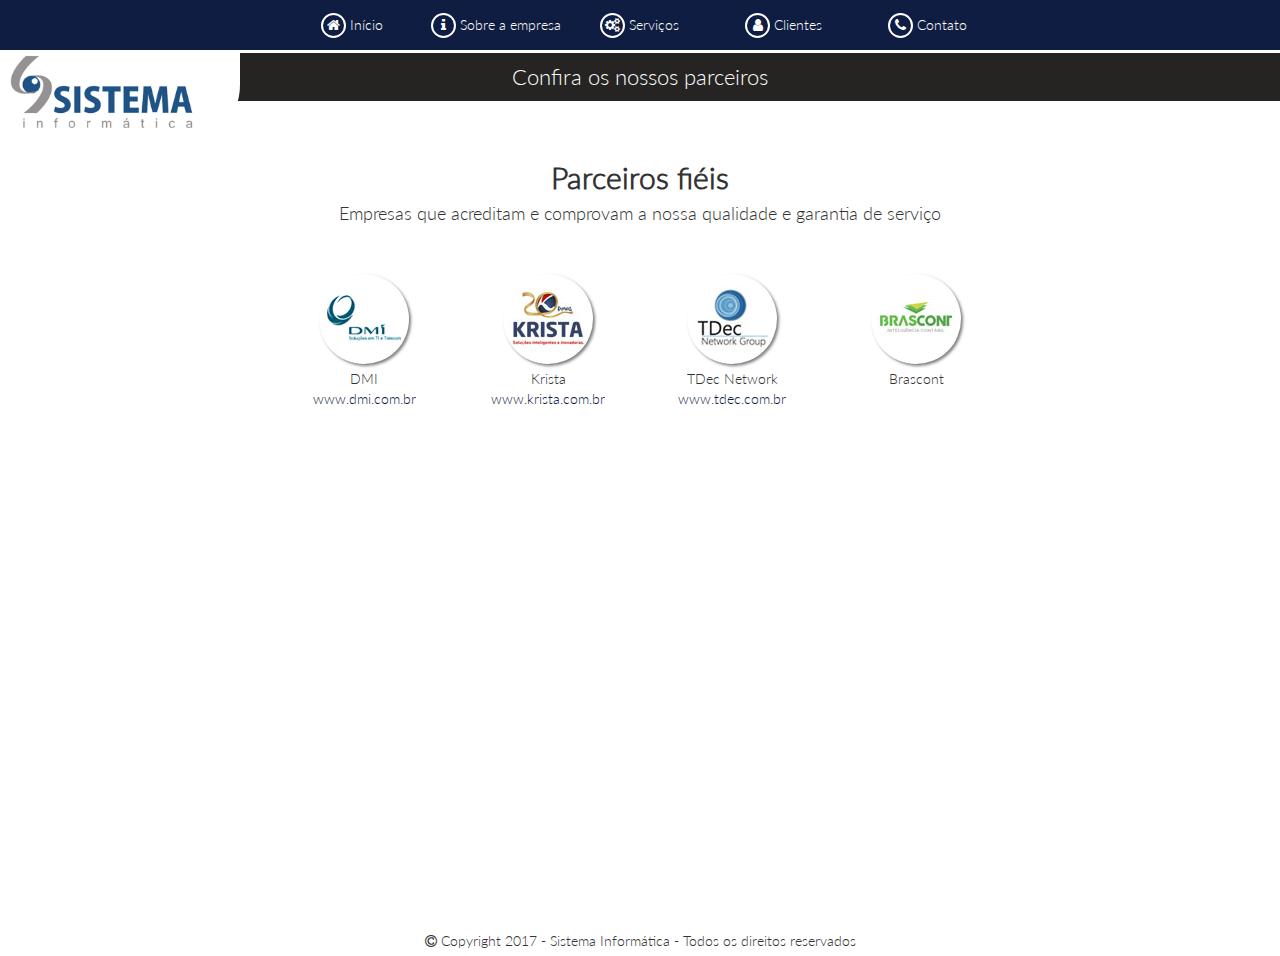
<file: parceiro.html>
<!DOCTYPE html>
<html lang="pt-br">
<head>
	<title>Sistema Informática - Parceiros</title>

	<meta charset="utf-8">
	<meta name="viewport" content="width=device-width, initial-scale=1">

	<!--=================CSS=================-->
	<link rel="stylesheet" type="text/css" href="css/style.css">
	<link rel="stylesheet" type="text/css" href="css/parceiro.css">

	<link rel="stylesheet" type="text/css" href="css/bootstrap-3.3.7-dist/css/bootstrap.css">
	<link rel="stylesheet" type="text/css" href="css/font-awesome-4.7.0/css/font-awesome.css">


	<!--=================JS=================-->	
	<script src="js/jquery-3.2.1.js"></script>

	

</head>

<body>
	<div class="container_menu_small">
		<button class="button_close_menu button position">
			<i class="fa fa-close"></i>
		</button>
		<center>
			<nav class="menu_small">
				<ul type="none">
					<li>
						<a href="index.html"><i class="fa fa-user"></i>Início</a>
					</li>
					<li>
						<a href="empresa.html"><i class="fa fa-info"></i> Sobre a empresa</a>
					</li>
					<li>
						<a href="servico.html"><i class="fa fa-cogs"></i>Serviços</a>
					</li>
					<li>
						<a href="cliente.html"><i class="fa fa-user"></i> Clientes</a>
					</li>
					<li>
						<a href="contato.html"><i class="fa fa-phone"></i>Contato</a>
					</li>

				</ul>
			</nav>
		</center>
	</div>

	<div class="container-fluid">
		<div class="row">
<!--======================================HEADER======================================-->
			<header id="header_parceiro" class="header col-xs-12 position">
				<div class="row">
					<div class="container_menu">
						<button class="button_open_menu position button">
							<i class="fa fa-bars"></i>
						</button>
						<div class="bar_menu">
							<nav class="menu">
								<ul type="none">
									<li class="position" onclick="location='index.html'">
										<i class="fa fa-home"></i>
										<a href="index.html">Início</a>
									</li>

									<li class="position" onclick="location='empresa.html'">
										<i class="fa fa-info"></i>
										<a href="empresa.html">Sobre a empresa</a>
									</li>
									
									<li class="position" onclick="location='servico.html'">
										<i class="fa fa-cogs"></i>
										<a href="servico.html">Serviços</a>
									</li>
									
									<li class="position" onclick="location='cliente.html'">
										<i class="fa fa-user"></i>
										<a href="cliente.html">Clientes</a>
									</li class="position">
									
									<li class="position" onclick="location='contato.html'">
										<i class="fa fa-phone"></i>
										<a href="contato.html">Contato</a>
									</li>
								</ul>	
							</nav>
						</div>
					</div>

					<div class="logo">
						<a href="index.html">
							<div class="logo_img"></div>
						</a>
					</div>

				</div>
			</header>


<!--======================================SECTION======================================-->
			<section id="section_parceiro" class="section col-xs-12">
				<div class="row">
					<div class="title_section position">
						Confira os nossos parceiros
					</div>

					<div class="content_parceiro">
						<center>
							<h2>Parceiros fiéis</h2>
							<h4>Empresas que acreditam e comprovam a nossa qualidade e garantia de serviço</h4><br/><br/>
							<div id="dmi" class="parceiro">
								<div class="icon">
									<img src="img/parceiro/pc_dmi.jpg">
								</div>
								<div class="info_parceiro">
									DMI<br/>
									<a href="http://www.dmi.com.br" target="_blank">www.dmi.com.br</a>
								</div>
							</div>
							
							<div id="krista" class="parceiro">
								<div class="icon">
									<img src="img/parceiro/pc_krista.jpg">
								</div>
								<div class="info_parceiro">
									Krista<br/>
									<a href="http://www.krista.com.br" target="_blank">www.krista.com.br</a>
								</div>
							</div>

							<div id="tdec" class="parceiro">
								<div class="icon">
									<img src="img/parceiro/cl_tdec.jpg">
								</div>
								<div class="info_parceiro">
									TDec Network<br/>
									<a href="http://www.tdec.com.br" target="_blank">www.tdec.com.br</a>
								</div>
							</div>
							
							<div id="brascont" class="parceiro">
								<div class="icon">
									<img src="img/parceiro/cl_brascont.jpg">
								</div>
								<div class="info_parceiro">
									Brascont<br/>
								</div>
							</div>
						</center>
					</div>
				</div>
			</section>


<!--======================================FOOTER======================================-->
			<footer id="footer_parceiro" class="footer col-xs-12">
				
			</footer>		
		</div>
	</div>


	<div id="copyright_parceiro" class="copyright">
		<i class="fa fa-copyright" aria-hidden="true"></i>
		Copyright 2017 - Sistema Informática - Todos os direitos reservados
	</div>
	
	<script src="js/script.js"></script>
</body>

</html>
</file>
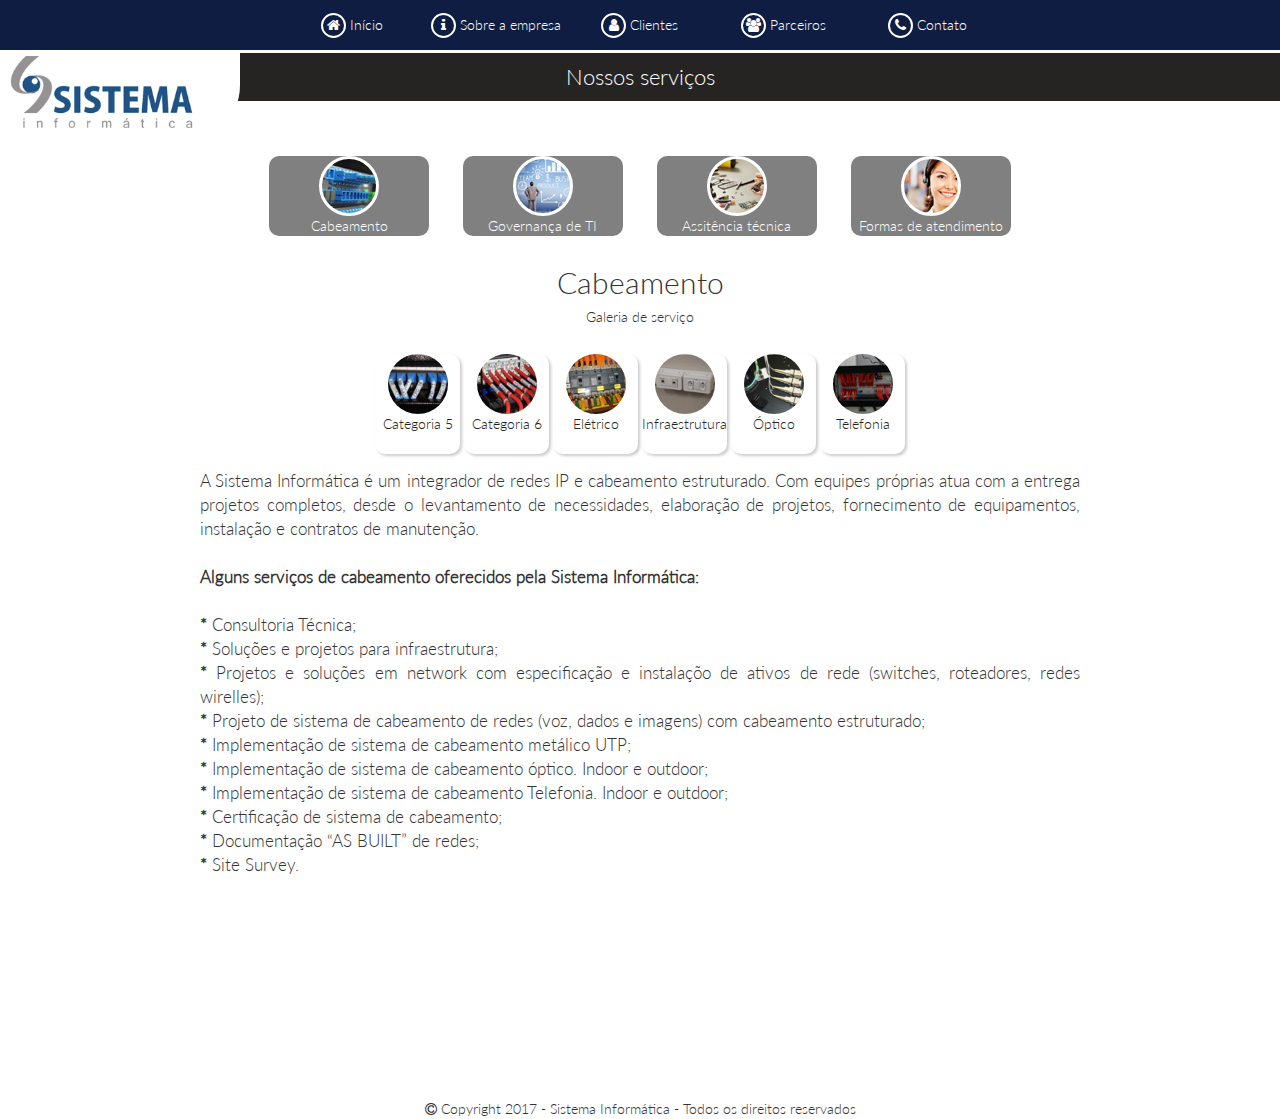
<file: servico.html>
<!DOCTYPE html>
<html lang="pt-br">
<head>
	<title>Sistema Informática - Serviços</title>

	<meta charset="utf-8">
	<meta name="viewport" content="width=device-width, initial-scale=1">

	<!--=================CSS=================-->
	<link rel="stylesheet" type="text/css" href="css/style.css">
	<link rel="stylesheet" type="text/css" href="css/servico.css">


	<link rel="stylesheet" type="text/css" href="css/bootstrap-3.3.7-dist/css/bootstrap.css">
	<link rel="stylesheet" type="text/css" href="css/font-awesome-4.7.0/css/font-awesome.css">

	<link rel="stylesheet" type="text/css" href="lightbox2-master/src/css/lightbox.css">

	<!--=================JS=================-->	
	<script src="js/jquery-3.2.1.js"></script>
	

</head>

<body>

	<div class="content_tema_servico_small">
		<div id="bloco_cabeamento_small" class="bloco_content_servico_small">
			<button class="button">
				<i class="fa fa-close"></i>
			</button>
			<h2>Cabeamento</h2>
			<p>
				A Sistema Informática é um integrador de redes IP e cabeamento estruturado. Com equipes próprias atua com a entrega projetos completos, desde o levantamento de necessidades, elaboração de projetos, fornecimento de equipamentos, instalação e contratos de manutenção.<br/><br/>

				<b>Alguns serviços de cabeamento oferecidos pela Sistema Informática:</b><br/><br/>

					    <b>*</b> Consultoria Técnica;<br/>
				    <b>*</b> Soluções e projetos para infraestrutura;<br/>
				    <b>*</b> Projetos e soluções em network com especificação e instalaçõo de ativos de rede (switches, roteadores, redes wirelles);<br/>
				    <b>*</b> Projeto de sistema de cabeamento de redes (voz, dados e imagens) com cabeamento estruturado;<br/>
				    <b>*</b> Implementação de sistema de cabeamento metálico UTP;<br/>
				    <b>*</b> Implementação de sistema de cabeamento óptico. Indoor e outdoor;<br/>
				    <b>*</b> Implementação de sistema de cabeamento Telefonia. Indoor e outdoor;<br/>
				    <b>*</b> Certificação de sistema de cabeamento;<br/>
				    <b>*</b> Documentação “AS BUILT” de redes;<br/>
				    <b>*</b> Site Survey.
			</p>
		</div>

		<div id="bloco_governanca_small" class="bloco_content_servico_small">
			<button class="button">
				<i class="fa fa-close"></i>
			</button>
			<h2>Governança de TI</h2>
			<p>
				Trata-se de um conjunto de práticas, com a finalidade de garantir controles efetivos, ampliar os processos de segurança, minimizar os riscos, ampliar o desempenho, otimizar a aplicação de recursos, reduzir os custos, suportar as melhores decisões e consequentemente alinhar TI aos negócios.<br/><br/>


				<b>Veja algumas vantagens dos serviços de Governança:</b><br/><br/>

				 

				    <b>*</b> Organização e estruturação dos diretórios de documentos;<br/>
				    <b>*</b> Criação de política de segurança para acesso aos documentos da empresa;<br/>
				    <b>*</b> Gerenciamento de todas as rotinas informatizadas da empresa;<br/>
				    <b>*</b> Estruturação e criação de usuários, seguindo a estrutura administrativa da empresa;<br/>
				    <b>*</b> Limitação de acessos;<br/>
				    <b>*</b> Bloqueio de sites, bloqueio de documentos, bloqueio de acesso dentro do sistema coorporativo;<br/>
				    <b>*</b> Gerenciamento dos recursos de hardware;<br/>
				    <b>*</b> Monitoramento dos trabalhos realizados pelos usuários;<br/>
				    <b>*</b> Monitoramento dos acessos efetuados pelos usuários.

			</p>
		</div>
		
		<div id="bloco_assistencia_small" class="bloco_content_servico_small">
			<button class="button">
				<i class="fa fa-close"></i>
			</button>
			<h2>Assistência técnica</h2>
			<p>
				A Sistema Informática conta com uma equipe técnica qualificada que prima pela qualidade do serviço prestado aos nossos clientes, estando capacitados para várias atividades.<br/><br/>


				<b>Alguns serviços de Assitência Técnica oferecidos pela Sistema Informática:</b><br/><br/>

				 

				    <b>*</b> Consultoria Técnica;<br/>
				    <b>*</b> Palestras;<br/>
				    <b>*</b> Treinamentos;<br/>
				    <b>*</b> Manutenção preventiva e corretiva em microcomputadores e impressoras;<br/>
				    <b>*</b> Instalação e configuração de sistemas operacionais;<br/>
				    <b>*</b> Instalação de softwares;<br/>
				    <b>*</b> Instalação e configuração de servidores;<br/>
				    <b>*</b> Instalação e configuração de estações de trabalho;<br/>
				    <b>*</b> Compartilhamento de informações e recursos;<br/>
				    <b>*</b> Configurações de acesso remoto.

			</p>
		</div>
		
		<div id="bloco_atendimento_small" class="bloco_content_servico_small">
			<button class="button">
				<i class="fa fa-close"></i>
			</button>
			<h2>Formas de atendimento</h2>
			<p>
				Preocupados em atender a necessidade dos nossos clientes disponibilizamos várias formas de atendimentos, possibilitando a escolha do tipo de atendimento que melhor se encaixa às necessidades da empresa.<br/><br/><br/>


				<b>Atendimento Avulso</b><br/>
				O cliente não possui nenhum vínculo contratual com a Sistema Informática. Os chamados são atendidos após aprovação da taxa de visita técnica.<br/><br/><br/>


				<b>Contrato de manutenção cobertura total</b><br/>
				Nesta modalidade de atendimento o cliente recebe da Sistema Informática toda a cobertura de mão-de-obra e peças necessárias a qualquer atendimento com o prazo máximo de 24 horas para o atendimento.<br/><br/><br/>


				<b>Contrato de manutenção cobertura parcial</b><br/>
				Nesta modalidade o cliente recebe toda cobertura de mão-de-obra, adicionando somente os custos necessários a cada reparo com o prazo máximo de 24 horas para o atendimento.<br/><br/><br/>


				<b>Contrato de Técnico Residente</b><br/>
				Nesta modalidade a Sistema Informática oferece ao cliente um técnico que dará suporte exclusivo à empresa durante o período estabelecido no contrato.<br/><br/><br/>


				<i>Conheça as vantagens de adquirir um <b>Contrato de Prestação de Serviços</b> da Sistema Informática.</i>
			</p>
		</div>
	</div>

	<div class="container_menu_small">
		<button class="button_close_menu button position">
			<i class="fa fa-close"></i>
		</button>
		<center>
			<nav class="menu_small">
				<ul type="none">
					<li>
						<a href="index.html"><i class="fa fa-user"></i>Início</a>
					</li>
					<li>
						<a href="empresa.html"><i class="fa fa-info"></i> Sobre a empresa</a>
					</li>
					<li>
						<a href="cliente.html"><i class="fa fa-user"></i> Clientes</a>
					</li>
					<li>
						<a href="parceiro.html"><i class="fa fa-users"></i>Parceiros</a>
					</li>
					<li>
						<a href="contato.html"><i class="fa fa-phone"></i>Contato</a>
					</li>

				</ul>
			</nav>
		</center>
	</div>

	<div class="container-fluid">
		<div class="row">
<!--======================================HEADER======================================-->
			<header id="header_index" class="header col-xs-12 position">
				<div class="row">
					<div class="container_menu">
						<button class="button_open_menu position button">
							<i class="fa fa-bars"></i>
						</button>
						<div class="bar_menu">
							<nav class="menu">
								<ul type="none">
									<li class="position" onclick="location='index.html'">
										<i class="fa fa-home"></i>
										<a href="#">Início</a>
									</li>

									<li class="position" onclick="location='empresa.html'">
										<i class="fa fa-info"></i>
										<a href="#">Sobre a empresa</a>
									</li>
									
									<li class="position" onclick="location='cliente.html'">
										<i class="fa fa-user"></i>
										<a href="#">Clientes</a>
									</li>
									
									<li class="position" onclick="location='parceiro.html'">
										<i class="fa fa-users"></i>
										<a href="#">Parceiros</a>
									</li class="position">
									
									<li class="position" onclick="location='contato.html'">
										<i class="fa fa-phone"></i>
										<a href="#">Contato</a>
									</li>
								</ul>	
							</nav>
						</div>
					</div>

					<div class="logo">
						<a href="index.html">
							<div class="logo_img"></div>
						</a>
					</div>

				</div>
			</header>


<!--======================================SECTION======================================-->
			<section id="section_servico" class="section col-xs-12">
				<div class="row">
					<div class="title_section position">
						Nossos serviços
					</div>

					<div class="content_servico_small position">
						<div class="menu_content_servico_small">
							<div id="menu_cabeamento_small" class="temas">
								<div class="icon"></div>
								<span>Cabeamento</span>
							</div>

							<div id="menu_governanca_small" class="temas">
								<div class="icon"></div>
								<span>Governança de TI</span>
							</div>
							
							<div id="menu_assistencia_small" class="temas">
								<div class="icon"></div>
								<span>Assistência técnica</span>
							</div>
							
							<div id="menu_atendimento_small" class="temas">
								<div class="icon"></div>
								<span>Formas de atendimento</span>
							</div>
						</div>
					</div>

					<div class="content_servico">
						<div class="header_content_servico">
							<nav class="menu_content_servico">
								<ul type="none">
									<li id="menu_cabeamento">
										<div class="icon"></div>
										<span>Cabeamento</span>
									</li>

									<li id="menu_governanca">
										<div class="icon"></div>
										<span>Governança de TI</span>
									</li>
									
									<li id="menu_assistencia">
										<div class="icon"></div>
										<span>Assitência técnica</span>
									</li>
									
									<li id="menu_atendimento">
										<div class="icon"></div>
										<span>Formas de atendimento</span>
									</li>
								</ul>
							</nav>
						</div>
						<div class="content_tema_servico">
							<div id="bloco_cabeamento" class="bloco_content_servico">
								<h2>Cabeamento</h2>
								<h5>Galeria de serviço</h5><br/>
								<div class="content_galeria_servico">
									<div id="gal_cat5" class="categoria_servico">
										<a href="img/servico/gal_cat5/imagens/01.jpg" data-lightbox="gal_cat5">
											<div class="icon_galeria"></div>				
											Categoria 5
										</a>
										<a href="img/servico/gal_cat5/imagens/02.jpg" data-lightbox="gal_cat5"></a>
										<a href="img/servico/gal_cat5/imagens/03.jpg" data-lightbox="gal_cat5"></a>
										<a href="img/servico/gal_cat5/imagens/04.jpg" data-lightbox="gal_cat5"></a>
										<a href="img/servico/gal_cat5/imagens/08.jpg" data-lightbox="gal_cat5"></a>
										<a href="img/servico/gal_cat5/imagens/09.jpg" data-lightbox="gal_cat5"></a>
										<a href="img/servico/gal_cat5/imagens/10.jpg" data-lightbox="gal_cat5"></a>
									</div>
									</a>						
									<div id="gal_cat6" class="categoria_servico">
										<a href="img/servico/gal_cat6/imagens/01.jpg" data-lightbox="gal_cat6">
											<div class="icon_galeria"></div>
											Categoria 6
										</a>
										<a href="img/servico/gal_cat6/imagens/02.jpg" data-lightbox="gal_cat6"></a>
										<a href="img/servico/gal_cat6/imagens/03.jpg" data-lightbox="gal_cat6"></a>
										<a href="img/servico/gal_cat6/imagens/04.jpg" data-lightbox="gal_cat6"></a>
										<a href="img/servico/gal_cat6/imagens/05.jpg" data-lightbox="gal_cat6"></a>
										<a href="img/servico/gal_cat6/imagens/06.jpg" data-lightbox="gal_cat6"></a>
										<a href="img/servico/gal_cat6/imagens/07.jpg" data-lightbox="gal_cat6"></a>
										<a href="img/servico/gal_cat6/imagens/08.jpg" data-lightbox="gal_cat6"></a>
										<a href="img/servico/gal_cat6/imagens/09.jpg" data-lightbox="gal_cat6"></a>
										<a href="img/servico/gal_cat6/imagens/10.jpg" data-lightbox="gal_cat6"></a>
										<a href="img/servico/gal_cat6/imagens/11.jpg" data-lightbox="gal_cat6"></a>
										<a href="img/servico/gal_cat6/imagens/12.jpg" data-lightbox="gal_cat6"></a>
										<a href="img/servico/gal_cat6/imagens/13.jpg" data-lightbox="gal_cat6"></a>
									</div>

									<div id="gal_elet" class="categoria_servico">
										<a href="img/servico/gal_elet/imagens/01.jpg" data-lightbox="gal_elet">
											<div class="icon_galeria"></div>
											Elétrico
										</a>
										<a href="img/servico/gal_elet/imagens/02.jpg" data-lightbox="gal_elet">
										</a>
										<a href="img/servico/gal_elet/imagens/03.jpg" data-lightbox="gal_elet">
										</a>
										<a href="img/servico/gal_elet/imagens/04.jpg" data-lightbox="gal_elet">
										</a>
										<a href="img/servico/gal_elet/imagens/05.jpg" data-lightbox="gal_elet">
										</a>
										<a href="img/servico/gal_elet/imagens/06.jpg" data-lightbox="gal_elet">
										</a>
										<a href="img/servico/gal_elet/imagens/07.jpg" data-lightbox="gal_elet">
										</a>
										<a href="img/servico/gal_elet/imagens/08.jpg" data-lightbox="gal_elet">
										</a>
										<a href="img/servico/gal_elet/imagens/09.jpg" data-lightbox="gal_elet">
										</a>
										<a href="img/servico/gal_elet/imagens/10.jpg" data-lightbox="gal_elet">
										</a>
									</div>
									
									<div id="gal_infra" class="categoria_servico">
										<a href="img/servico/gal_infra/imagens/01.jpg" data-lightbox="gal_infra">
											<div class="icon_galeria"></div>
											Infraestrutura
										</a>
										<a href="img/servico/gal_infra/imagens/02.jpg" data-lightbox="gal_infra"></a>
										<a href="img/servico/gal_infra/imagens/03.jpg" data-lightbox="gal_infra"></a>
										<a href="img/servico/gal_infra/imagens/04.jpg" data-lightbox="gal_infra"></a>
										<a href="img/servico/gal_infra/imagens/05.jpg" data-lightbox="gal_infra"></a>
										<a href="img/servico/gal_infra/imagens/06.jpg" data-lightbox="gal_infra"></a>
										<a href="img/servico/gal_infra/imagens/07.jpg" data-lightbox="gal_infra"></a>
										<a href="img/servico/gal_infra/imagens/08.jpg" data-lightbox="gal_infra"></a>
										<a href="img/servico/gal_infra/imagens/09.jpg" data-lightbox="gal_infra"></a>
										<a href="img/servico/gal_infra/imagens/10.jpg" data-lightbox="gal_infra"></a>
										<a href="img/servico/gal_infra/imagens/11.jpg" data-lightbox="gal_infra"></a>
										<a href="img/servico/gal_infra/imagens/12.jpg" data-lightbox="gal_infra"></a>
										<a href="img/servico/gal_infra/imagens/13.jpg" data-lightbox="gal_infra"></a>
										<a href="img/servico/gal_infra/imagens/14.jpg" data-lightbox="gal_infra"></a>
										<a href="img/servico/gal_infra/imagens/15.jpg" data-lightbox="gal_infra"></a>
										<a href="img/servico/gal_infra/imagens/16.jpg" data-lightbox="gal_infra"></a>
										<a href="img/servico/gal_infra/imagens/17.jpg" data-lightbox="gal_infra"></a>
										<a href="img/servico/gal_infra/imagens/18.jpg" data-lightbox="gal_infra"></a>
										<a href="img/servico/gal_infra/imagens/19.jpg" data-lightbox="gal_infra"></a>
									</div>

									<div id="gal_optic" class="categoria_servico">
										<a href="img/servico/gal_optic/imagens/01.jpg" data-lightbox="gal_optic">
											<div class="icon_galeria"></div>
											Óptico
										</a>
										<a href="img/servico/gal_optic/imagens/02.jpg" data-lightbox="gal_optic">
										</a>
										<a href="img/servico/gal_optic/imagens/03.jpg" data-lightbox="gal_optic">
										</a>
										<a href="img/servico/gal_optic/imagens/04.jpg" data-lightbox="gal_optic">
										</a>
										<a href="img/servico/gal_optic/imagens/05.jpg" data-lightbox="gal_optic">
										</a>
										<a href="img/servico/gal_optic/imagens/06.jpg" data-lightbox="gal_optic">
										</a>
										<a href="img/servico/gal_optic/imagens/07.jpg" data-lightbox="gal_optic">
										</a>
										<a href="img/servico/gal_optic/imagens/08.jpg" data-lightbox="gal_optic">
										</a>
										<a href="img/servico/gal_optic/imagens/09.jpg" data-lightbox="gal_optic">
										</a>
									</div>
									
									<div id="gal_tele" class="categoria_servico">
										<a href="img/servico/gal_tele/imagens/01.jpg" data-lightbox="gal_tele">
											<div class="icon_galeria"></div>
											Telefonia
										</a>
										<a href="img/servico/gal_optic/imagens/02.jpg" data-lightbox="gal_tele">
										</a>
										<a href="img/servico/gal_optic/imagens/03.jpg" data-lightbox="gal_tele">
										</a>
										<a href="img/servico/gal_optic/imagens/04.jpg" data-lightbox="gal_tele">
										</a>
										<a href="img/servico/gal_optic/imagens/05.jpg" data-lightbox="gal_tele">
										</a>
										<a href="img/servico/gal_optic/imagens/06.jpg" data-lightbox="gal_tele">
										</a>
										<a href="img/servico/gal_optic/imagens/07.jpg" data-lightbox="gal_tele">
										</a>
										<a href="img/servico/gal_optic/imagens/08.jpg" data-lightbox="gal_tele">
										</a>
										<a href="img/servico/gal_optic/imagens/09.jpg" data-lightbox="gal_tele">
										</a>
										<a href="img/servico/gal_optic/imagens/10.jpg" data-lightbox="gal_tele">
										</a>
									</div>
								</div>
								<p>
									A Sistema Informática é um integrador de redes IP e cabeamento estruturado. Com equipes próprias atua com a entrega projetos completos, desde o levantamento de necessidades, elaboração de projetos, fornecimento de equipamentos, instalação e contratos de manutenção.<br/><br/>

									<b>Alguns serviços de cabeamento oferecidos pela Sistema Informática:</b><br/><br/>

 									    <b>*</b> Consultoria Técnica;<br/>
									    <b>*</b> Soluções e projetos para infraestrutura;<br/>
									    <b>*</b> Projetos e soluções em network com especificação e instalaçõo de ativos de rede (switches, roteadores, redes wirelles);<br/>
									    <b>*</b> Projeto de sistema de cabeamento de redes (voz, dados e imagens) com cabeamento estruturado;<br/>
									    <b>*</b> Implementação de sistema de cabeamento metálico UTP;<br/>
									    <b>*</b> Implementação de sistema de cabeamento óptico. Indoor e outdoor;<br/>
									    <b>*</b> Implementação de sistema de cabeamento Telefonia. Indoor e outdoor;<br/>
									    <b>*</b> Certificação de sistema de cabeamento;<br/>
									    <b>*</b> Documentação “AS BUILT” de redes;<br/>
									    <b>*</b> Site Survey.

								</p>
							</div>
							<div id="bloco_governanca" class="bloco_content_servico">
								<h2>Governança de TI</h2>
								<p>
									Trata-se de um conjunto de práticas, com a finalidade de garantir controles efetivos, ampliar os processos de segurança, minimizar os riscos, ampliar o desempenho, otimizar a aplicação de recursos, reduzir os custos, suportar as melhores decisões e consequentemente alinhar TI aos negócios.<br/><br/>


									<b>Veja algumas vantagens dos serviços de Governança:</b><br/><br/>

									 

									    <b>*</b> Organização e estruturação dos diretórios de documentos;<br/>
									    <b>*</b> Criação de política de segurança para acesso aos documentos da empresa;<br/>
									    <b>*</b> Gerenciamento de todas as rotinas informatizadas da empresa;<br/>
									    <b>*</b> Estruturação e criação de usuários, seguindo a estrutura administrativa da empresa;<br/>
									    <b>*</b> Limitação de acessos;<br/>
									    <b>*</b> Bloqueio de sites, bloqueio de documentos, bloqueio de acesso dentro do sistema coorporativo;<br/>
									    <b>*</b> Gerenciamento dos recursos de hardware;<br/>
									    <b>*</b> Monitoramento dos trabalhos realizados pelos usuários;<br/>
									    <b>*</b> Monitoramento dos acessos efetuados pelos usuários.

								</p>
							</div>
							<div id="bloco_assistencia" class="bloco_content_servico">
								<h2>Assistência técnica</h2>
								<p>
									A Sistema Informática conta com uma equipe técnica qualificada que prima pela qualidade do serviço prestado aos nossos clientes, estando capacitados para várias atividades.<br/><br/>


									<b>Alguns serviços de Assitência Técnica oferecidos pela Sistema Informática:</b><br/><br/>

									 

									    <b>*</b> Consultoria Técnica;<br/>
									    <b>*</b> Palestras;<br/>
									    <b>*</b> Treinamentos;<br/>
									    <b>*</b> Manutenção preventiva e corretiva em microcomputadores e impressoras;<br/>
									    <b>*</b> Instalação e configuração de sistemas operacionais;<br/>
									    <b>*</b> Instalação de softwares;<br/>
									    <b>*</b> Instalação e configuração de servidores;<br/>
									    <b>*</b> Instalação e configuração de estações de trabalho;<br/>
									    <b>*</b> Compartilhamento de informações e recursos;<br/>
									    <b>*</b> Configurações de acesso remoto.

								</p>
							</div>
							<div id="bloco_atendimento" class="bloco_content_servico">
								<h2>Formas de atendimento</h2>
								<p>
								Preocupados em atender a necessidade dos nossos clientes disponibilizamos várias formas de atendimentos, possibilitando a escolha do tipo de atendimento que melhor se encaixa às necessidades da empresa.<br/><br/><br/>


								<b>Atendimento Avulso</b><br/>
								O cliente não possui nenhum vínculo contratual com a Sistema Informática. Os chamados são atendidos após aprovação da taxa de visita técnica.<br/><br/><br/>


								<b>Contrato de manutenção cobertura total</b><br/>
								Nesta modalidade de atendimento o cliente recebe da Sistema Informática toda a cobertura de mão-de-obra e peças necessárias a qualquer atendimento com o prazo máximo de 24 horas para o atendimento.<br/><br/><br/>


								<b>Contrato de manutenção cobertura parcial</b><br/>
								Nesta modalidade o cliente recebe toda cobertura de mão-de-obra, adicionando somente os custos necessários a cada reparo com o prazo máximo de 24 horas para o atendimento.<br/><br/><br/>


								<b>Contrato de Técnico Residente</b><br/>
								Nesta modalidade a Sistema Informática oferece ao cliente um técnico que dará suporte exclusivo à empresa durante o período estabelecido no contrato.<br/><br/><br/>


								<i>Conheça as vantagens de adquirir um <b>Contrato de Prestação de Serviços</b> da Sistema Informática.</i>
							</p>
							</div>
						</div>
					</div>
				</div>

<!--======================================FOOTER======================================-->
			<footer id="footer_servico" class="footer col-xs-12">
				
			</footer>		
		</div>
	</div>


	<div id="copyright_servico" class="copyright">
		<i class="fa fa-copyright" aria-hidden="true"></i>
  		Copyright 2017 - Sistema Informática - Todos os direitos reservados
	</div>
	
	<script src="js/script.js"></script>
	<script src="js/servico.js"></script>
	<script type="text/javascript" src="lightbox2-master/src/js/lightbox.js"></script>
</body>

</html>
</file>
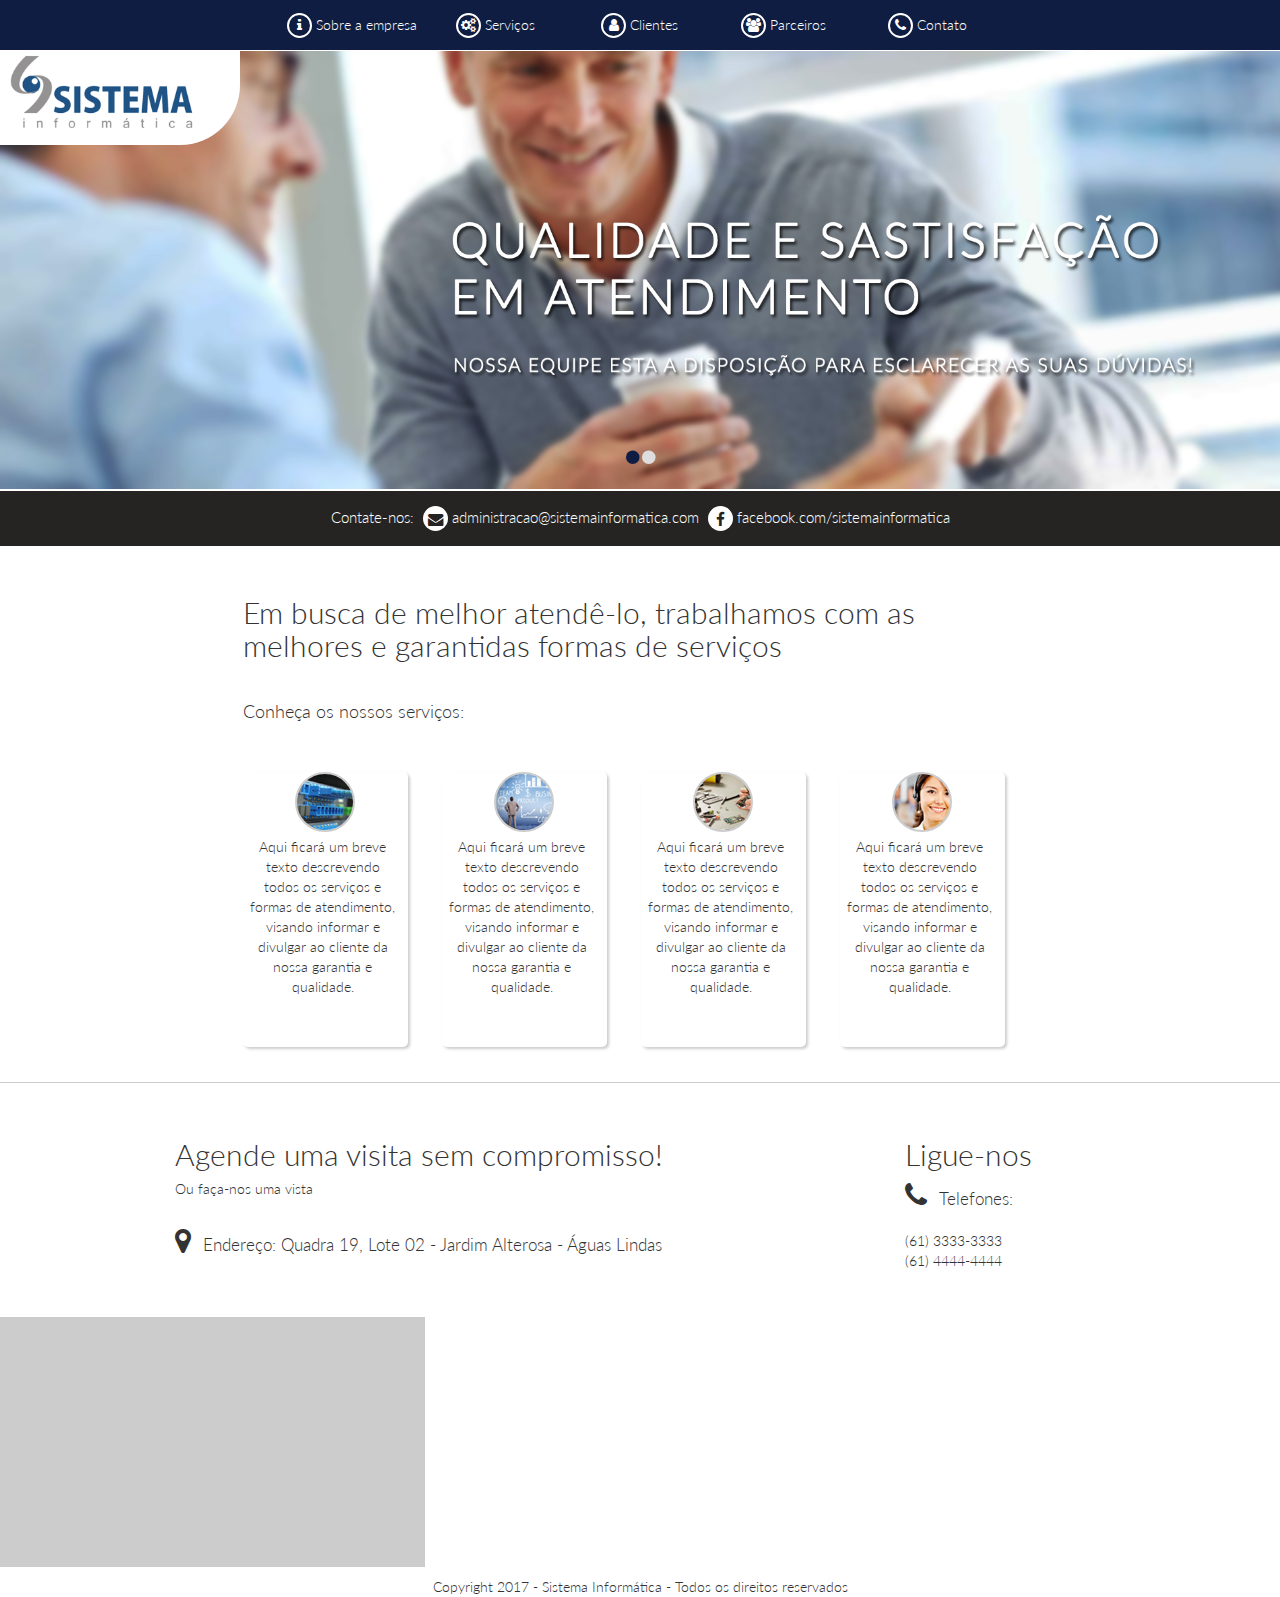
<file: teste.html>
<!DOCTYPE html>
<html lang="pt-br">
<head>
	<title>Sistema Informática - Página Inicial</title>

	<meta charset="utf-8">
	<meta name="viewport" content="width=device-width, initial-scale=1">

	<!--=================CSS=================-->
	<link rel="stylesheet" type="text/css" href="css/style.css">
	<link rel="stylesheet" type="text/css" href="css/index.css">

	<link rel="stylesheet" type="text/css" href="css/bootstrap-3.3.7-dist/css/bootstrap.css">
	<link rel="stylesheet" type="text/css" href="css/font-awesome-4.7.0/css/font-awesome.css">


	<!--=================JS=================-->	
	<script src="js/jquery-3.2.1.js"></script>

</head>

<body>
	<div class="container_menu_small">
		<button class="button_close_menu button position">
			<i class="fa fa-close"></i>
		</button>
		<center>
			<nav class="menu_small">
				<ul type="none">
					<li>
						<a href="empresa.html"><i class="fa fa-info"></i> Sobre a empresa</a>
					</li>
					<li>
						<a href="servico.html"><i class="fa fa-cogs"></i> Serviços</a>
					</li>
					<li>
						<a href="cliente.html"><i class="fa fa-user"></i>Clientes</a>
					</li>
					<li>
						<a href="parceiro.html"><i class="fa fa-users"></i>Parceiros</a>
					</li>
					<li>
						<a href="contato.html"><i class="fa fa-phone"></i>Contato</a>
					</li>

				</ul>
			</nav>
		</center>
	</div>

	<div class="container-fluid">
		<div class="row">
<!--======================================HEADER======================================-->
			<header id="header_index" class="header col-xs-12 position">
				<div class="row">
					<div class="container_menu">
						<button class="button_open_menu position button">
							<i class="fa fa-bars"></i>
						</button>
						<div class="bar_menu">
							<nav class="menu">
								<ul type="none">
									<li class="position" onclick="location='empresa.html'">
										<i class="fa fa-info"></i>
										<a href="empresa.html">Sobre a empresa</a>
									</li>

									<li class="position" onclick="location='servico.html'">
										<i class="fa fa-cogs"></i>
										<a href="servico.html">Serviços</a>
									</li>
									
									<li class="position" onclick="location='cliente.html'">
										<i class="fa fa-user"></i>
										<a href="cliente.html">Clientes</a>
									</li>
									
									<li class="position" onclick="location='parceiro.html'">
										<i class="fa fa-users"></i>
										<a href="parceiro.html">Parceiros</a>
									</li class="position">
									
									<li class="position">
										<i class="fa fa-phone" onclick="location='contato.html'"></i>
										<a href="contato.html">Contato</a>
									</li>
								</ul>	
							</nav>
						</div>
					</div>

					<div class="logo">
						<a href="teste.html">
							<div class="logo_img"></div>
						</a>
					</div>

				</div>
			</header>


<!--======================================SECTION======================================-->
			<section id="section_index" class="section col-xs-12">
				<div class="row">
					<div class="cycle-slideshow">
						<img src="img/slider2.jpg">
						<img src="img/slider2.jpg">
						<div class="cycle-pager"></div>
					</div>
					

					<div class="contate-nos">
						<center>
							Contate-nos:   
							<div class="e-mail">
								<i class="fa fa-envelope"></i>
								&nbsp;administracao@sistemainformatica.com</div>
							<div class="facebook">
								<i class="fa fa-facebook"></i>
								&nbsp;facebook.com/sistemainformatica
							</div>
						</center>
					</div>
					
					<div class="container_servico">
						<div class="title_servico">
							<h2>Em busca de melhor atendê-lo, trabalhamos com as melhores e garantidas formas de serviços</h2><br/>
							<h4>Conheça os nossos serviços:</h4><br/>
						</div>

						<div id="servico_1" class="servico">
							<div class="icon"></div>
							<div class="descricao">
								<p>
									Aqui ficará um breve texto descrevendo todos os serviços e formas de atendimento, visando informar e divulgar ao cliente da nossa garantia e qualidade.
								</p>
							</div>	
						</div>

						<div id="servico_2" class="servico">
							<div class="icon"></div>
							<div class="descricao">
								<p>
									Aqui ficará um breve texto descrevendo todos os serviços e formas de atendimento, visando informar e divulgar ao cliente da nossa garantia e qualidade.
								</p>
							</div>
						</div>
						
						<div id="servico_3" class="servico">
							<div class="icon"></div>
							<div class="descricao">
								<p>
									Aqui ficará um breve texto descrevendo todos os serviços e formas de atendimento, visando informar e divulgar ao cliente da nossa garantia e qualidade.
								</p>
							</div>
						</div>
						
						<div id="servico_4" class="servico">
							<div class="icon"></div>
							<div class="descricao">
								<p>
									Aqui ficará um breve texto descrevendo todos os serviços e formas de atendimento, visando informar e divulgar ao cliente da nossa garantia e qualidade.
								</p>
							</div>
						</div>
						
					</div>
				</div>
			</section>


<!--======================================FOOTER======================================-->
			<footer id="footer_index" class="footer col-xs-12">
				<div class="content_footer">
					<div class="footer_col_1">
						<h2>Agende uma visita sem compromisso!</h2>
						<h5>Ou faça-nos uma vista</h5><br/>

						<i class="fa fa-map-marker"></i>&nbsp;&nbsp;
						<span>Endereço: Quadra 19, Lote 02 - Jardim Alterosa - Águas Lindas</span> 	
					</div>

					<div class="footer_col_2">
						<h2>Ligue-nos</h2>
						<i class="fa fa-phone"></i>&nbsp;&nbsp;
						<span>Telefones:</span><br/><br/>
						(61) 3333-3333<br/>
						(61) 4444-4444
					</div>

					<div class="footer_map">
						<iframe src="https://www.google.com/maps/embed?pb=!1m18!1m12!1m3!1d2714.5404860978765!2d-48.07065259907369!3d-15.807118960259253!2m3!1f0!2f0!3f0!3m2!1i1024!2i768!4f13.1!3m3!1m2!1s0x935a33383b16cb6f%3A0x8d80d384a3d37132!2sSistema+Inform%C3%A1tica!5e0!3m2!1spt-BR!2sbr!4v1511467107426" width="600" height="250" frameborder="0" style="border:0" allowfullscreen></iframe>
					</div>
				</div>
			</footer>		
		</div>
	</div>


	<div id="copyright_index" class="copyright">
		Copyright 2017 - Sistema Informática - Todos os direitos reservados
	</div>
	<script src="js/script.js"></script>
	<script src="js/cycle2.js"></script>
	<script src="js/index.js"></script>
</body>

</html>
</file>
<file: css/index.css>
#section_index{border-bottom: 1px solid #ccc;}

.cycle-slideshow{display: none;}

.contate-nos{
	width: 100%;
	min-height: 35px;
	max-height: 150px;
	margin-top: 20px;
	padding: 20px;
	background: #252422;
	text-align: center;
	font-family: "Lato";
	font-size: 1.1em;
	color: white;}
.contate-nos i{
	float: left;
	width: 25px;
	height: 25px;
	padding: 6px 0px;
	border-radius: 25px;
	background: white;
	text-align: center;
	color: #252422;}

.e-mail,.facebook{
	display: block;
	min-width: 100px;
	max-width: 270px;
	height: auto;
	margin-top: 20px;
	text-align: left;
	font-size: 0.8em;}

#link_facebook{text-decoration: none; color: white;}

.container_servico{
	min-width: 200px;
	max-width: 750px;
	height: auto;
	margin: 20px auto 20px auto;
	background: white;
	padding: 10px;
	font-family: "Lato";}

.title_servico{
	width: 100%;
	height: auto;
	margin-bottom: 20px;
	text-align: center;}

.servico{
	display: block;
	width: 200px;
	height: auto;
	margin: auto auto 40px auto;
	border-radius: 5px;
	box-shadow: 2px 2px 3px #ccc;
	cursor: pointer;
	background: white;
	font-family: "Lato";}


.servico .icon{
	width: 60px;
	height: 60px;
	margin: 0 auto;
	border-radius: 60px;
	border: 2px solid #ccc;}

#servico_1 .icon{background: url("../img/cabeamento.jpg");}
#servico_2 .icon{background: url("../img/governanca.jpg");}
#servico_3 .icon{background: url("../img/assistencia_tecnica.jpg");}
#servico_4 .icon{background: url("../img/atendimento.jpeg");}

.nome_servico{
	position: relative;
	width: 100%;
	height: 30px;
	background: white;
	text-align: center;
	font-size: 1.1em;}


.servico .descricao{
	width: 200px;
	height: 200px;
	margin-bottom: 15px;
	background: white;}

.servico .descricao p{
	position: absolute;
	width: 200px;
	padding: 5px;
	text-align: center;}


.content_footer{
	min-width: 200px;
	max-width: 930px;
	height: auto;
	margin: 0 auto;
	background: none;}

.footer_col_1,.footer_col_2{
	display: block;
	min-width: 200px;
	max-width: 600px;
	min-height: 100px;
	max-height: 400px;
	margin: 0 auto;}
.footer_col_1 i,.footer_col_2 i{font-size: 2em;}
.footer_col_1 span, .footer_col_2 span{
	text-decoration: none;
	font-size: 1.2em;}
.footer_map{
	min-width: 200px;
	max-width: 600px;
	height: 250px;
	margin: 20px auto auto auto;
	overflow: hidden;
	background: #ccc;}


/*========================================BREACKPOINTS========================================*/

/*===============320px===============*/
@media screen and (min-width: 320px){
	.e-mail, .facebook{font-size: 0.9em;}
}


/*===============768px===============*/
@media screen and (min-width: 768px){
	.cycle-slideshow{
		display: block;
		width: 100%;
		min-height: 0px;
		max-height: 600px;
		margin: auto auto auto auto;
		overflow: hidden;
		z-index: 3;
		background: #ccc;}
	.cycle-slideshow img{
		width: 100%;
		height: auto;}

	.cycle-pager{
		position: absolute;
		width: 100%;
		bottom: 10px; 
		z-index: 500;
		overflow: hidden;
		text-align: center;}
	.cycle-pager span { 
	    display: inline-block; 
	    width: 16px; 
	    height: 16px; 
	    cursor: pointer; 
	    font-family: arial; 
	    font-size: 50px; 
	    color: #ddd; }
	.cycle-pager span.cycle-pager-active { color: #101d42;}

	.contate-nos{
		margin-top: 2px;
		padding: 15px;}

	.e-mail, .facebook{
		display: inline-block;
		max-width: 300px;
		margin-left: 5px;
		margin-top: 0px;
		font-size: 1em;}

	.title_servico{text-align: left;}
}

/*===============996px===============*/
@media screen and (min-width: 996px){
	.container_servico{max-width: 815px;}
	
	.servico{
		display: inline-block;
		width: 165px;
		margin: auto 30px 0px auto;}
	.servico:nth-child(6){margin-right: 0px;}
	.servico .descricao{width: 160px;}
	.servico .descricao p{width: 160px;}

	.footer_col_1{float: left;}
	.footer_col_2{float: right;}
	.footer_map{	
		float: left;
		width: 500px;
		left: 50%;
		margin-left: -250px;
		margin-top: 60px;}
}

/*===============1024px x 1024px===============*/
@media screen and (min-width: 1024px) and (min-height: 1024px){
	.servico{
		display: block;
		width: 250px;
		margin: auto auto 40px auto;}
	.servico:nth-child(6){margin-right: auto;}
	.servico .descricao{width: 250px;}
	.servico .descricao p{width: 250px;}
}


/*===============1900px x 1024px===============*/
@media screen and (min-width: 1900px) and (min-height: 1024px){
	.container_servico{max-width: 1170px;}
	
	.servico{
		display: inline-block;
		width: 250px;
		margin: auto 30px 0px auto;}
	.servico:nth-child(6){margin-right: 0px;}
	.servico .descricao{width: 250px;}
	.servico .descricao p{width: 250px;}
}
</file>
<file: css/cliente.css>
.content_cliente{
	min-width: 200px;
	height: auto;
	margin: 60px auto auto auto;
	background: none;
	font-family: "Lato";}
.content_cliente h2{font-weight: bold;}

.cliente{
	display: block;
	width: 180px;
	height: 200px;
	margin: auto auto 30px auto;
	background: none;}
.cliente .icon{
	width: 90px;
	height: 90px;
	padding: 5px 0px;
	border-radius: 90px;
	box-shadow: 2px 2px 3px grey;
	overflow: hidden;
	background: white;}

.info_cliente{
	float: left;
	width: 100%;
	height: 70px;
	margin-top: 5px;
	background: white;}
.info_cliente a{color: #101d42;}

#anhanguera a,#brascont a,#caique a,#carrefour a,#citroen a,
#condor a,#dhl a,#braga a,#dmi a,#fleury a,
#floricultura a,#jac a,#leroy a,#microcamp a,#ntu a,
#sicoob a,#tdec a,#washburn a{text-decoration: none;} 

@media screen and (min-width: 768px){
	.content_cliente{max-width: 755px;}
	.cliente{
		display: inline-block;
		margin: auto auto 10px auto;}
}

@media screen and (min-width: 996px){
	.content_cliente{max-width: 955px;}
}
</file>
<file: css/contato.css>
.content_contato{
	min-width: 200px;
	max-width: 950px;
	height: auto;
	padding: 5px;
	margin-top: 10px;
	background: white;}

#link_facebook{
	text-decoration: none;
	color: #252422;}

.title_contato{
	width: 100%;
	height: auto;
	padding: 30px 15px;
	box-shadow: 3px 3px 3px #ccc;
	background: white;
	font-family: "Lato";
	text-align: left;
	color: #252422;}
.title_contato i{font-size: 1.5em;}
.title_contato span{color: grey;}

.out_contato{
	width: 100%;
	height: auto;
	margin-top: 20px;
	padding: 10px;
	background: white;
	text-align: center;
	font-family: "Lato";}
.out_contato i{color: red;}

.mapa{
	min-width: 200px;
	max-width: 600px;
	height: 250px;
	margin: 60px auto auto auto;
	overflow: hidden;
	background: #ccc;
}
</file>
<file: css/empresa.css>
.content_empresa_small{
	display: block;
	min-width: 200px;
	height: auto;
	margin-top: 60px;
	background: white;}

.menu_content_empresa_small{
	min-width: 200px;
	max-width: 250px;
	height: auto;
	margin: 0 auto;
	background: none;}

.menu_content_empresa_small .temas{
	width: 70px;
	height: 70px;
	padding: 5px;
	margin: auto auto 20% auto;
	border-radius: 10px;
	background: grey;
	text-align: center;
	font-family: "Lato";
	font-size: 1.1em;
	color: white;}
.menu_content_empresa_small .temas i{font-size: 2.7em;}

.content_tema_empresa_small{
	display: none;
	position: absolute;
	width: 100%;
	height: 100%;
	z-index: 2;
	background: white;}
.content_tema_empresa_small button{
	position: relative;
	float: right;
	width: 35px;
	height: 35px;
	top: 5px;
	right: 5px;
	border-radius: 35px;
	background: red;
	text-align: center;
	font-size: 1.2em;
	color: white;
}

.bloco_content_empresa_small{
	display: none;
	width: 100%;
	height: auto;
	background: white;
	font-family: "Lato";}
.bloco_content_empresa_small h2{text-align: center;}
.bloco_content_empresa_small p{
	max-width: 750px;
	height: auto;
	margin: 0 auto;
	padding: 10px;
	background: none;
	text-align: justify;
	font-size: 1.2em;}

#section_empresa{
	background: white;}

.content_empresa{display: none;}




/*========================================BREACKPOINTS========================================*/

/*===============780px===============*/
@media screen and (min-width: 780px){
	.content_empresa_small{display: none;}

	.content_empresa{
		display: block;
		min-width: 700px;
		max-width: 910px;
		height: auto;
		margin: 50px auto auto auto;
		background: none;}

	.header_content_empresa{
		width: 100%;
		min-height: 50px;
		padding: 5px;
		background: none;}

	.menu_content_empresa{
		width: 100%;
		height: auto;
		background: none;}	
	
	.menu_content_empresa ul{
		width: 601px;
		height: 70px;
		margin: 0 auto;
		background: white;}

	.menu_content_empresa ul li{
		display: inline-block;
		width: 65px;
		height: 60px;
		margin: auto 65px auto auto;
		padding: 5px;
		border-radius: 10px;
		cursor: pointer;
		transition: 0.1s;
		background: grey;
		text-align: center;
		font-family: "Lato";
		font-size: 1em;
		color: white;}
	.menu_content_empresa ul li:hover{background: #252422;}

	.menu_content_empresa ul li:nth-child(5){margin-right: 0px;}

	.menu_content_empresa ul li i{
		text-align: center;
		font-size: 2em;}

	.content_tema_empresa{
		display: block;
		width: 100%;
		height: auto;
		background: none;
		text-align: center;
		font-family: "Lato";}

	.bloco_content_empresa{
		display: none;
		min-width: 200px;
		max-width: 950px;
		min-height: 300px;
		margin: 0 auto;	
		background: white;
		font-family: "Lato";}
	.bloco_content_empresa p{
		max-width: 950px;
		height: auto;
		margin: 0 auto;
		padding: 10px;
		background: white;
		text-align: justify;
		font-size: 1.2em;
	}

	

	#bloco_historico{display: block;}


}
</file>
<file: css/parceiro.css>
.content_parceiro{
	min-width: 200px;
	height: auto;
	margin: 60px auto auto auto;
	background: none;
	font-family: "Lato";}
.content_parceiro h2{font-weight: bold;}

.parceiro{
	display: block;
	width: 180px;
	height: 200px;
	margin: auto auto 30px auto;
	background: none;}
.parceiro .icon{
	width: 90px;
	height: 90px;
	padding: 5px 0px;
	border-radius: 90px;
	box-shadow: 2px 2px 3px grey;
	overflow: hidden;
	background: white;}

.info_parceiro{
	float: left;
	width: 100%;
	height: 70px;
	margin-top: 5px;
	background: white;}
.info_parceiro a{color: #101d42;}

#dmi a,#krista a, #tdec a, #brascont a{text-decoration: none;}

@media screen and (min-width: 768px){
	.content_parceiro{max-width: 755px;}
	.parceiro{
		display: inline-block;
		margin: auto auto 10px auto;}
}

@media screen and (min-width: 996px){
	.content_parceiro{max-width: 955px;}
}
</file>
<file: css/servico.css>
.content_servico_small{
	display: block;
	min-width: 200px;
	height: auto;
	margin-top: 60px;
	background: white;}

.menu_content_servico_small{
	min-width: 200px;
	max-width: 250px;
	height: auto;
	margin: 0 auto;
	background: none;}

.menu_content_servico_small .temas{
	width: 140px;
	height: auto;
	margin: auto auto 15% auto;
	padding: 10px;
	border-radius: 10px;
	cursor: pointer;
	background: grey;
	text-align: center;
	font-family: "Lato";
	font-size: 1.1em;
	color: white;}

.icon{
	display: block;
	width: 60px;
	height: 60px;
	border-radius: 60px;
	border: 3px solid;
	border-color: white;
	margin: 0 auto;
	cursor: pointer;
	transition: 0.1s;
	background: white;
	text-align: center;
	font-size: 2em;}

#menu_cabeamento_small .icon{background: url("../img/cabeamento.jpg");}
#menu_governanca_small .icon{background: url("../img/governanca.jpg");}
#menu_assistencia_small .icon{background: url("../img/assistencia_tecnica.jpg");}
#menu_atendimento_small .icon{background: url("../img/atendimento.jpeg");}


.content_tema_servico_small{
	display: none;
	position: absolute;
	width: 100%;
	height: 100%;
	z-index: 2;
	background: white;}
.content_tema_servico_small button{
	position: relative;
	float: right;
	width: 35px;
	height: 35px;
	top: 5px;
	right: 5px;
	border-radius: 35px;
	background: red;
	text-align: center;
	font-size: 1.2em;
	color: white;}

.bloco_content_servico_small{
	display: none;
	width: 100%;
	min-height: 300px;
	margin-bottom: 20px;
	background: white;
	text-align: center;
	font-family: "Lato"; }

.bloco_content_servico_small p{
	min-width: 200px;
	max-width: 750px;
	height: auto;
	padding: 15px;
	margin-bottom: 30px;
	background: none;
	text-align: justify;
	font-size: 1.2em;}

.content_servico{display: none;}

/*========================================BREACKPOINTS========================================*/

/*===============780px===============*/
@media screen and (min-width: 780px){
	.content_servico_small{display: none;}

	.content_servico{
		display: block;
		min-width: 700px;
		max-width: 910px;
		height: auto;
		margin: 50px auto auto auto;
		background: none;}

	.header_content_servico{
		width: 100%;
		min-height: 50px;
		padding: 5px;
		background: none;}

	.menu_content_servico{
		width: 100%;
		height: auto;
		background: none;}	
	
	.menu_content_servico ul{
		width: 742px;
		height: auto;
		margin: 0 auto;
		background: none;}

	.menu_content_servico ul li{
		display: inline-block;
		width: 160px;
		height: auto;
		margin: auto 30px auto auto;
		transition: 0.1s;
		border-radius: 10px;
		cursor: pointer;
		background: grey;
		text-align: center;
		font-family: "Lato";
		font-size: 1em;
		color: white;}
	.menu_content_servico ul li:nth-child(4){margin-right: 0px;}
	.menu_content_servico ul li:hover{background: #252422;}
	.menu_content_servico ul li span{
		float: left;
		width: 160px;}

	#menu_cabeamento .icon{background: url("../img/cabeamento.jpg");}
	#menu_governanca .icon{background: url("../img/governanca.jpg");}
	#menu_assistencia .icon{background: url("../img/assistencia_tecnica.jpg");}
	#menu_atendimento .icon{background: url("../img/atendimento.jpeg");}

	.content_tema_servico{
		display: block;
		width: 100%;
		height: auto;
		background: white;
		text-align: center;
		font-family: "Lato";}

	.bloco_content_servico{
		display: none;
		min-width: 200px;
		max-width: 900px;
		height: auto;
		margin: 0 auto;	
		background: white;}
	.bloco_content_servico p{
		max-width: 950px;
		height: 600px;
		margin: 0 auto;
		padding: 15px 10px;
		background: white;
		font-size: 1.2em;
		text-align: justify;
	}

	#bloco_cabeamento{display: block; background: white;}

	.content_galeria_servico{
		width: 100%;
		height: auto;
		background: white;}

	.categoria_servico{
		display: inline-block;
		width: 85px;
		height: 100px;
		border-radius: 10px;
		box-shadow: 2px 2px 3px #ccc;
		background: white;
		color: white;}

	#gal_cat5 a,#gal_cat6 a,#gal_elet a,#gal_infra a,#gal_optic a,#gal_tele a{
		text-decoration: none;
		color: #252422;}
	#gal_cat5 a:hover{color: grey;}
	#gal_cat6 a:hover{color: grey;}
	#gal_elet a:hover{color: grey;}
	#gal_infra a:hover{color: grey;}
	#gal_optic a:hover{color: grey;}
	#gal_tele a:hover{color: grey;}

	.icon_galeria{
		width: 60px;
		height: 60px;
		border-radius: 60px;
		margin: 0 auto;
		background: white;}

	#gal_cat5 .icon_galeria{
		background: url("../img/servico/gal_cat5/gal_cat5_small.jpg");
		background-size: cover;}
	#gal_cat6 .icon_galeria{
		background: url("../img/servico/gal_cat6/gal_cat6_small.jpg");
		background-size: cover;}
	#gal_elet .icon_galeria{
		background: url("../img/servico/gal_elet/gal_elet_small.jpg");
		background-size: cover;}
	#gal_infra .icon_galeria{
		background: url("../img/servico/gal_infra/gal_infra_small.jpg");
		background-size: cover;}
	#gal_optic .icon_galeria{
		background: url("../img/servico/gal_optic/gal_optic_small.jpg");
		background-size: cover;}
	#gal_tele .icon_galeria{
		background: url("../img/servico/gal_tele/gal_tele_small.jpg");
		background-size: cover;}
}
</file>
<file: css/style.css>
/*===========RESET===========*/
*{margin: 0; padding: 0;}

html,body{height: 100%;}

.container-fluid{height: 100%;}

.position{position: relative;}

.button{
	border: none;
	outline: none;}

@font-face{
	font-family: "Lato";
	src: url("../fonts/Lato-Light.ttf");}


/*========================================MENU-SMALL========================================*/
.container_menu_small{
	position: absolute;
	display: none;
	width: 100%;
	height: 100%;
	z-index: 2;
	background: white;}

.button_close_menu{
	float: right;
	width: 35px;
	height: 35px;
	top: 5px;
	right: 5px;
	padding: 3px 0px;
	border-radius: 35px;
	background: red;
	font-size: 1.4em;
	color: white;}

.menu_small{
	display: block;
	min-width: 200px;
	max-width: 400px;
	height: auto;
	margin-top: 7%;
	background: none;
	font-family: "Lato";}
.menu_small ul{
	width: 100%;
	height: auto;
	margin-top: 50px;
	background: none;}
.menu_small ul li{
	display: block;
	width: 200px;
	height: 50px;
	padding: 5px 0px;
	margin-bottom: 40px;
	background: none;
	text-align: center;
	font-size: 1.7em;}
.menu_small ul li i{float: left; margin: 10px;}
.menu_small ul li a{
	text-decoration: none;
	color: #252422;}

/*========================================HEADER========================================*/
.header{
	height: auto;
	background: white;}

.button_open_menu{
	display: block;
	float: left;
	width: 35px;
	height: 35px;
	top: 7px;
	left: 10px;
	padding: 2px 0px;
	border-radius: 35px;
	border: 2px solid white;
	cursor: pointer;
	background: none;
	font-size: 1.4em;
	color: white;}

.bar_menu{display: none;}

.logo{
	position: relative;
	width: 100%;
	height: 105px;
	padding: 10px;
	margin-top: 40px;
	z-index: 5;
	border-radius: 0px 0px 60px 0px;
	background: white;}
.logo_img{
	width: 220px;
	height: 80px;
	background: url("../img/sistema_informatica_logo.png");
	background-size: cover;
	background-repeat: no-repeat;
	background-position: 100%;}

.container_menu{
	position: fixed;
	width: 100%;
	height: 50px;
	z-index: 10;
	background: #101d42;}

/*========================================SECTION========================================*/
.section{height: auto;}

.title_section{
	width: 100%;
	min-height: 50px;
	max-height: 80px;
	padding: 8px 0px;
	border-top: 2px solid white;
	background: #252422;
	text-align: center;
	font-family: "Lato";
	font-size: 1.6em;
	color: white;
}

/*========================================FOOTER========================================*/
.footer{
	height: auto;
	margin-top: 2%;
	padding: 10px;
	background: none;
	font-family: "Lato";
	text-decoration: none;}

.copyright{
	display: block;
	width: 100%;
	height: 30px;
	margin-top: 2%;
	padding: 5px 0px;
	background: white;
	text-align: center;
	font-family: "Lato";
	font-size: 0.8em;}

/*========================================BREACKPOINTS========================================*/

/*===============160px===============*/
@media screen and (min-width: 160px){
	.title_section{margin-top: 10px; background: #252422;}
}

/*===============780px===============*/
@media screen and (min-width: 768px){
	.button_open_menu{display: none;}

	.bar_menu{
		display: block;
		width: 730px;
		height: 100%;
		margin: 0 auto;}

	.menu{
		width: auto;
		height: 49px;
		margin: 0 auto;
		background: none;}
	.menu ul{
		width: 716px;
		height: 100%;
		margin: 0 auto;
		background: none;}
	.menu ul li{
		display: inline-block;
		width: 140px;
		height: 32px;
		top: 13px;
		transition: 0.1s;
		cursor: pointer;
		background: none;
		text-align: center;
		font-family: "Lato";}
	.menu ul li:hover{border-bottom: 2px solid white;}
	.menu ul li:nth-child(5){margin-right: 0px;}
	.menu ul li i{
		width: 25px;
		height: 25px;
		padding: 3px 0px;
		border-radius: 30px;
		border: 2px solid white;
		text-align: center;
		font-size: 1em;
		color: white;}
	.menu ul li a{
		text-decoration: none;
		color: white;}

	.logo{
		position: absolute;
		width: 240px;
		float: left;}

	.section{margin-top: 50px;}

	.title_section{margin-top: 0px;}	

	.copyright{font-size: 1em;}
}
</file>
